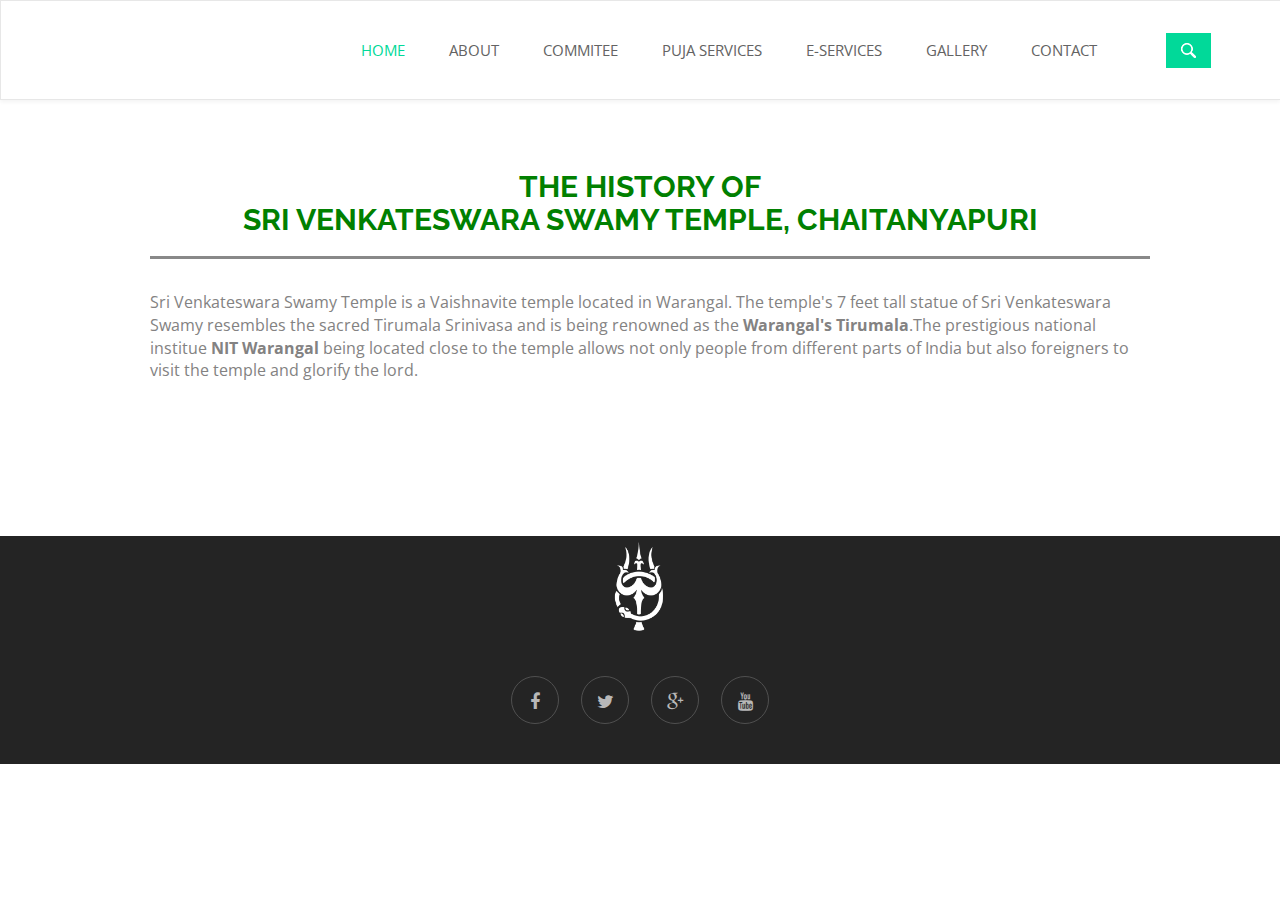
<file: about.html>
﻿<!DOCTYPE html>
<html lang="en">
  <head>
    <meta charset="utf-8">
    <meta http-equiv="X-UA-Compatible" content="IE=edge">
    <meta name="viewport" content="width=device-width, initial-scale=1">
    <!-- The above 3 meta tags *must* come first in the head; any other head content must come *after* these tags -->
    <title> About | Temple </title>
    <!-- Favicon -->
    <link rel="shortcut icon" type="image/icon" href="assets/images/favicon.ico"/>
    <!-- Font Awesome -->
    <link href="assets/css/font-awesome.css" rel="stylesheet">
    <!-- Bootstrap -->
    <link href="assets/css/bootstrap.css" rel="stylesheet">
    <!-- Slick slider -->
    <link rel="stylesheet" type="text/css" href="assets/css/slick.css"/> 
    <!-- Fancybox slider -->
    <link rel="stylesheet" href="assets/css/jquery.fancybox.css" type="text/css" media="screen" /> 
    <!-- Animate css -->
    <link rel="stylesheet" type="text/css" href="assets/css/animate.css"/>  
     <!-- Theme color -->
    <link id="switcher" href="assets/css/theme-color/default.css" rel="stylesheet">

    <!-- Main Style -->
    <link href="style.css" rel="stylesheet">

    <!-- Fonts -->
    <!-- Open Sans for body font -->
    <link href='https://fonts.googleapis.com/css?family=Open+Sans' rel='stylesheet' type='text/css'>
    <!-- Raleway for Title -->
    <link href='https://fonts.googleapis.com/css?family=Raleway' rel='stylesheet' type='text/css'>
    <!-- Pacifico for 404 page   -->
    <link href='https://fonts.googleapis.com/css?family=Pacifico' rel='stylesheet' type='text/css'>
    <!-- HTML5 shim and Respond.js for IE8 support of HTML5 elements and media queries -->
    <!-- WARNING: Respond.js doesn't work if you view the page via file:// -->
    <!--[if lt IE 9]>
      <script src="https://oss.maxcdn.com/html5shiv/3.7.2/html5shiv.min.js"></script>
      <script src="https://oss.maxcdn.com/respond/1.4.2/respond.min.js"></script>
    <![endif]-->
    <link rel="icon" href="assets/images/namam.jpg">
  </head>
  <body>

  <!-- BEGAIN PRELOADER -->
  <div id="preloader">
    <div class="loader">&nbsp;</div>
  </div>
  <!-- END PRELOADER -->

  <!-- SCROLL TOP BUTTON -->
    <a class="scrollToTop" href="#"><i class="fa fa-chevron-up"></i></a>
  <!-- END SCROLL TOP BUTTON -->

  <!-- Start menu section -->
  <section id="menu-area">
    <nav class="navbar navbar-default main-navbar" role="navigation">  
      <div class="container">
        <div class="navbar-header">
          <!-- FOR MOBILE VIEW COLLAPSED BUTTON -->
          <button type="button" class="navbar-toggle collapsed" data-toggle="collapse" data-target="#navbar" aria-expanded="false" aria-controls="navbar">
            <span class="sr-only">Toggle navigation</span>
            <span class="icon-bar"></span>
            <span class="icon-bar"></span>
            <span class="icon-bar"></span>
          </button>
          <!-- LOGO -->                                               
           <a class="navbar-brand logo" href="index.html"><img src="assets/images/navbar-logo.png" alt="logo"></a>                      
        </div>
        <div id="navbar" class="navbar-collapse collapse">
          <ul id="top-menu" class="nav navbar-nav main-nav menu-scroll">
            <li class="active"><a href="index.html">Home</a></li>
            <li><a href="index.html#about">ABOUT</a></li> 
            <li><a href="index.html#commitee">COMMITEE</a></li>                    
            <li><a href="index.html#service">PUJA SERVICES</a></li> 
            <li><a href="eservices.html">E-SERVICES</a></li>
            <li><a href="gallery.html">GALLERY</a></li>                  
            <li><a href="index.html#contact">CONTACT</a></li>
          </ul>                            
        </div><!--/.nav-collapse -->
       <div class="search-area">
          <form action="">
            <input id="search" name="search" type="text" placeholder="What're you looking for ?">
            <input id="search_submit" value="Rechercher" type="submit">
          </form>
        </div>         
      </div>          
    </nav> 
  </section>
  <!-- End menu section -->

  <div align="center" style="padding:150px">
  <h3 style="color:green;font-size:30px; font-weight:bold;">THE HISTORY OF <br>SRI VENKATESWARA SWAMY TEMPLE, CHAITANYAPURI</h3>
  <span class="tittle-line" style="width:1000px;margin-top:10px"></span>

  <p align="left" style="padding-top:10px">
  Sri Venkateswara Swamy Temple is a Vaishnavite temple located in Warangal. The temple's 7 feet tall statue of Sri Venkateswara Swamy resembles the sacred Tirumala Srinivasa and is being renowned as the <b>Warangal's Tirumala</b>.The prestigious national institue<b> NIT Warangal</b> being located close to the temple allows not only people from different parts of India but also foreigners to visit the temple and glorify the lord.</p>

  </div>


  <!-- Start Footer -->    
  <footer id="footer">
    <div class="footer-top">
      <div class="container">
        <div class="row">
          <div class="col-md-12">
            <div class="footer-top-area">             
                <a class="footer-logo" href="#"><img src="assets/images/navbar-logo.png" alt="Logo" height="100"></a>              
              <div class="footer-social">
                <a class="facebook" href="#"><span class="fa fa-facebook"></span></a>
                <a class="twitter" href="#"><span class="fa fa-twitter"></span></a>
                <a class="google-plus" href="#"><span class="fa fa-google-plus"></span></a>
                <a class="youtube" href="#"><span class="fa fa-youtube"></span></a>
              </div>
            </div>
          </div>
        </div>
      </div>
    </div>
  </footer>
  <!-- End Footer -->

  <!-- initialize jQuery Library --> 
  <script src="jquery.js"></script>
  <!-- Include all compiled plugins (below), or include individual files as needed -->
  <!-- Bootstrap -->
  <script src="assets/js/bootstrap.js"></script>
  <!-- Slick Slider -->
  <script type="text/javascript" src="assets/js/slick.js"></script>
  <!-- Counter -->
  <script type="text/javascript" src="assets/js/waypoints.js"></script>
  <script type="text/javascript" src="assets/js/jquery.counterup.js"></script>
  <!-- mixit slider -->
  <script type="text/javascript" src="assets/js/jquery.mixitup.js"></script>
  <!-- Add fancyBox -->        
  <script type="text/javascript" src="assets/js/jquery.fancybox.pack.js"></script>
  <!-- Wow animation -->
  <script type="text/javascript" src="assets/js/wow.js"></script> 

  <!-- Custom js -->
  <script type="text/javascript" src="assets/js/custom.js"></script>
    
  </body>
</html>
</file>
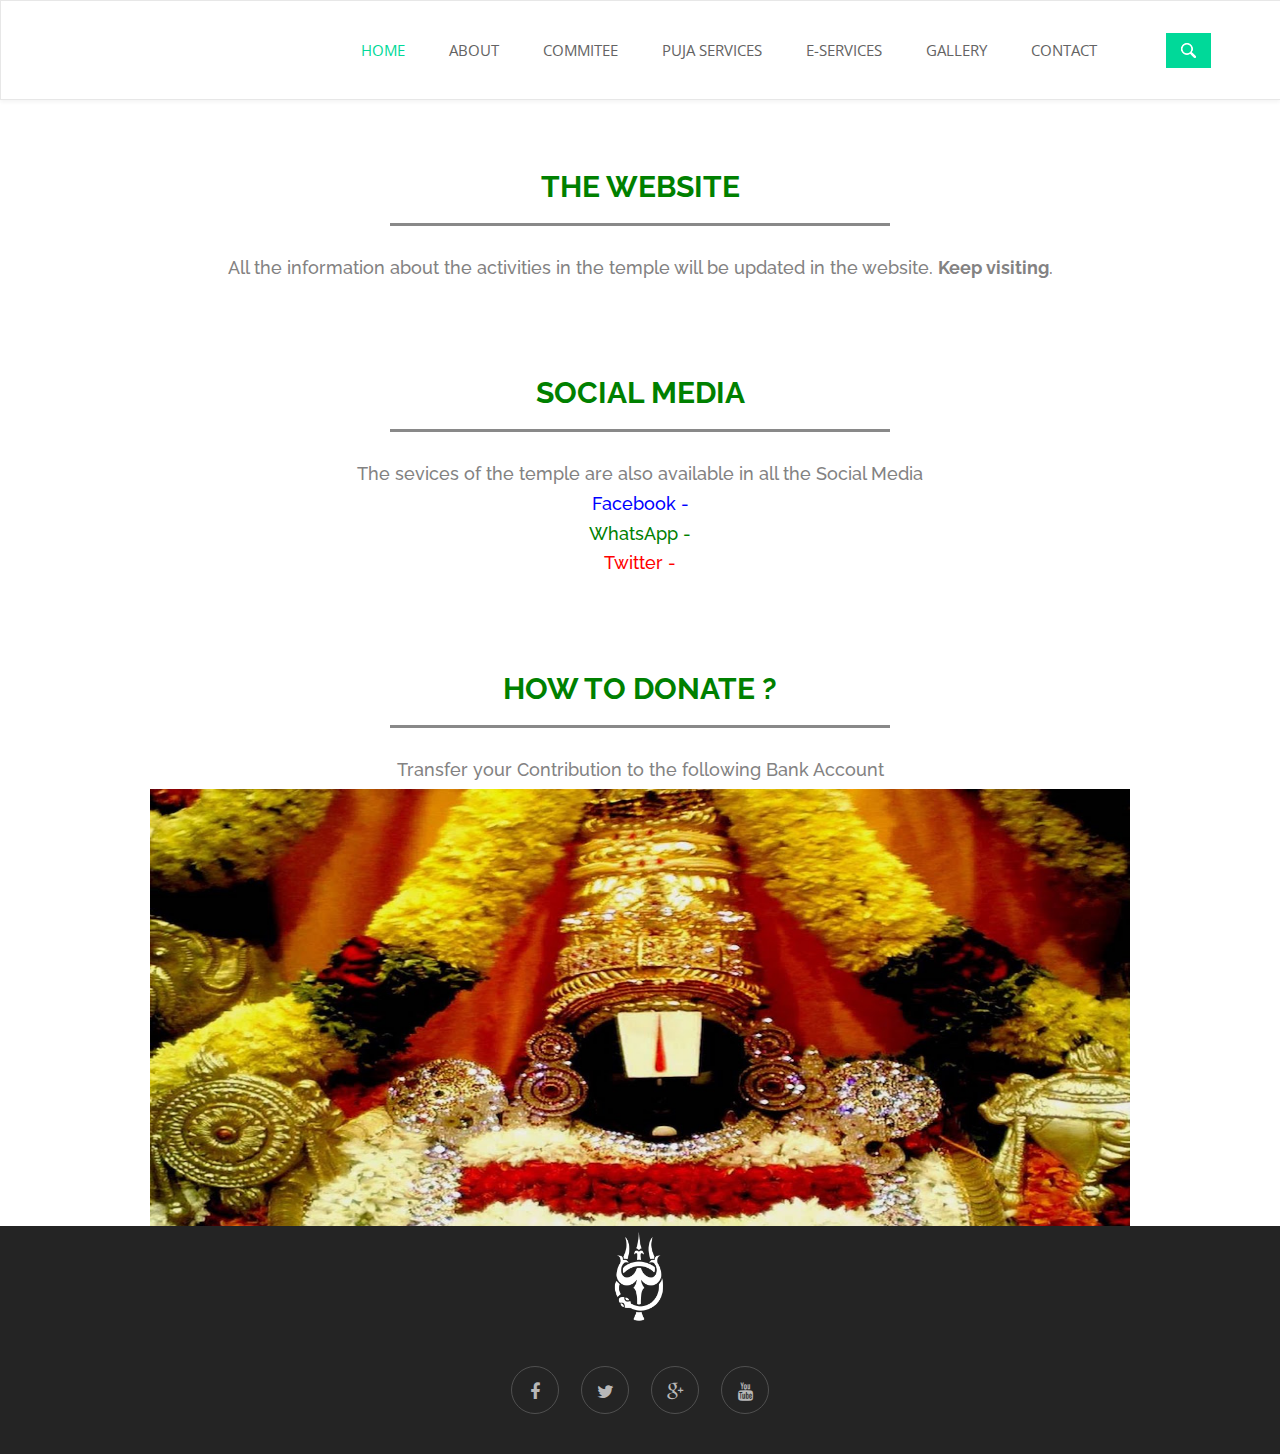
<file: eservices.html>
﻿<!DOCTYPE html>
<html lang="en">
  <head>
    <meta charset="utf-8">
    <meta http-equiv="X-UA-Compatible" content="IE=edge">
    <meta name="viewport" content="width=device-width, initial-scale=1">
    <!-- The above 3 meta tags *must* come first in the head; any other head content must come *after* these tags -->
    <title> E-Services | Temple </title>
    <!-- Favicon -->
    <link rel="shortcut icon" type="image/icon" href="assets/images/favicon.ico"/>
    <!-- Font Awesome -->
    <link href="assets/css/font-awesome.css" rel="stylesheet">
    <!-- Bootstrap -->
    <link href="assets/css/bootstrap.css" rel="stylesheet">
    <!-- Slick slider -->
    <link rel="stylesheet" type="text/css" href="assets/css/slick.css"/> 
    <!-- Fancybox slider -->
    <link rel="stylesheet" href="assets/css/jquery.fancybox.css" type="text/css" media="screen" /> 
    <!-- Animate css -->
    <link rel="stylesheet" type="text/css" href="assets/css/animate.css"/>  
     <!-- Theme color -->
    <link id="switcher" href="assets/css/theme-color/default.css" rel="stylesheet">

    <!-- Main Style -->
    <link href="style.css" rel="stylesheet">

    <!-- Fonts -->
    <!-- Open Sans for body font -->
    <link href='https://fonts.googleapis.com/css?family=Open+Sans' rel='stylesheet' type='text/css'>
    <!-- Raleway for Title -->
    <link href='https://fonts.googleapis.com/css?family=Raleway' rel='stylesheet' type='text/css'>
    <!-- Pacifico for 404 page   -->
    <link href='https://fonts.googleapis.com/css?family=Pacifico' rel='stylesheet' type='text/css'>
    <!-- HTML5 shim and Respond.js for IE8 support of HTML5 elements and media queries -->
    <!-- WARNING: Respond.js doesn't work if you view the page via file:// -->
    <!--[if lt IE 9]>
      <script src="https://oss.maxcdn.com/html5shiv/3.7.2/html5shiv.min.js"></script>
      <script src="https://oss.maxcdn.com/respond/1.4.2/respond.min.js"></script>
    <![endif]-->
    <link rel="icon" href="assets/images/namam.jpg">
  </head>
  <body>

  <!-- BEGAIN PRELOADER -->
  <div id="preloader">
    <div class="loader">&nbsp;</div>
  </div>
  <!-- END PRELOADER -->

  <!-- SCROLL TOP BUTTON -->
    <a class="scrollToTop" href="#"><i class="fa fa-chevron-up"></i></a>
  <!-- END SCROLL TOP BUTTON -->

  <!-- Start menu section -->
  <section id="menu-area">
    <nav class="navbar navbar-default main-navbar" role="navigation">  
      <div class="container">
        <div class="navbar-header">
          <!-- FOR MOBILE VIEW COLLAPSED BUTTON -->
          <button type="button" class="navbar-toggle collapsed" data-toggle="collapse" data-target="#navbar" aria-expanded="false" aria-controls="navbar">
            <span class="sr-only">Toggle navigation</span>
            <span class="icon-bar"></span>
            <span class="icon-bar"></span>
            <span class="icon-bar"></span>
          </button>
          <!-- LOGO -->                                               
           <a class="navbar-brand logo" href="index.html"><img src="assets/images/navbar-logo.png" alt="logo"></a>                      
        </div>
        <div id="navbar" class="navbar-collapse collapse">
          <ul id="top-menu" class="nav navbar-nav main-nav menu-scroll">
            <li class="active"><a href="index.html">Home</a></li>
            <li><a href="index.html#about">ABOUT</a></li> 
            <li><a href="index.html#commitee">COMMITEE</a></li>                    
            <li><a href="index.html#service">PUJA SERVICES</a></li> 
            <li><a href="eservices.html">E-SERVICES</a></li>
            <li><a href="gallery.html">GALLERY</a></li>                  
            <li><a href="index.html#contact">CONTACT</a></li>
          </ul>                            
        </div><!--/.nav-collapse -->
       <div class="search-area">
          <form action="">
            <input id="search" name="search" type="text" placeholder="What're you looking for ?">
            <input id="search_submit" value="Rechercher" type="submit">
          </form>
        </div>         
      </div>          
    </nav> 
  </section>
  <!-- End menu section -->

  <div align="center" style="padding:150px">
  <h3 style="color:green;font-size:30px; font-weight:bold;">THE WEBSITE</h3>
  <span class="tittle-line" style="width:500px;margin-top:10px"></span>
  <h4> All the information about the activities in the temple will be updated in the website. <b>Keep visiting</b>.</h4>
  <br><br><br>

  <h3 style="color:green;font-size:30px; font-weight:bold;">SOCIAL MEDIA</h3>
  <span class="tittle-line" style="width:500px;margin-top:10px"></span>
  <h4> The sevices of the temple are also available in all the Social Media</h4>
  <h4 style="color:blue"> Facebook - </h4>
  <h4 style="color:green"> WhatsApp - </h4>
  <h4 style="color:red"> Twitter - </h4>
  <br><br><br>

  <h3 style="color:green;font-size:30px; font-weight:bold;" id="donate">HOW TO DONATE ?</h3>
  <span class="tittle-line" style="width:500px;margin-top:10px"></span>
  <h4> Transfer your Contribution to the following Bank Account</h4>

    <!-- Start Contact section -->
  <section id="contact">
    <div class="container">
      <div class="row">
        <div class="col-md-4 col-sm-6 col-xs-12">
          <div class="contact-left wow fadeInLeft">
            <h2>Account Details</h2>
            <address class="single-address">
              <h4>Account No:</h4>
            </address>
             <address class="single-address">
              <h4>E-Mail</h4>
              <p>For further contact email to abc@xyz.com</p>
            </address>
          </div>
        </div>
      </div>
    </div>
  </section>
  <!-- End Contact section -->

  </div>


  <!-- Start Footer -->    
  <footer id="footer">
    <div class="footer-top">
      <div class="container">
        <div class="row">
          <div class="col-md-12">
            <div class="footer-top-area">             
                <a class="footer-logo" href="#"><img src="assets/images/navbar-logo.png" alt="Logo" height="100"></a>              
              <div class="footer-social">
                <a class="facebook" href="#"><span class="fa fa-facebook"></span></a>
                <a class="twitter" href="#"><span class="fa fa-twitter"></span></a>
                <a class="google-plus" href="#"><span class="fa fa-google-plus"></span></a>
                <a class="youtube" href="#"><span class="fa fa-youtube"></span></a>
              </div>
            </div>
          </div>
        </div>
      </div>
    </div>
  </footer>
  <!-- End Footer -->

  <!-- initialize jQuery Library --> 
  <script src="jquery.js"></script>
  <!-- Include all compiled plugins (below), or include individual files as needed -->
  <!-- Bootstrap -->
  <script src="assets/js/bootstrap.js"></script>
  <!-- Slick Slider -->
  <script type="text/javascript" src="assets/js/slick.js"></script>
  <!-- Counter -->
  <script type="text/javascript" src="assets/js/waypoints.js"></script>
  <script type="text/javascript" src="assets/js/jquery.counterup.js"></script>
  <!-- mixit slider -->
  <script type="text/javascript" src="assets/js/jquery.mixitup.js"></script>
  <!-- Add fancyBox -->        
  <script type="text/javascript" src="assets/js/jquery.fancybox.pack.js"></script>
  <!-- Wow animation -->
  <script type="text/javascript" src="assets/js/wow.js"></script> 

  <!-- Custom js -->
  <script type="text/javascript" src="assets/js/custom.js"></script>
    
  </body>
</html>
</file>
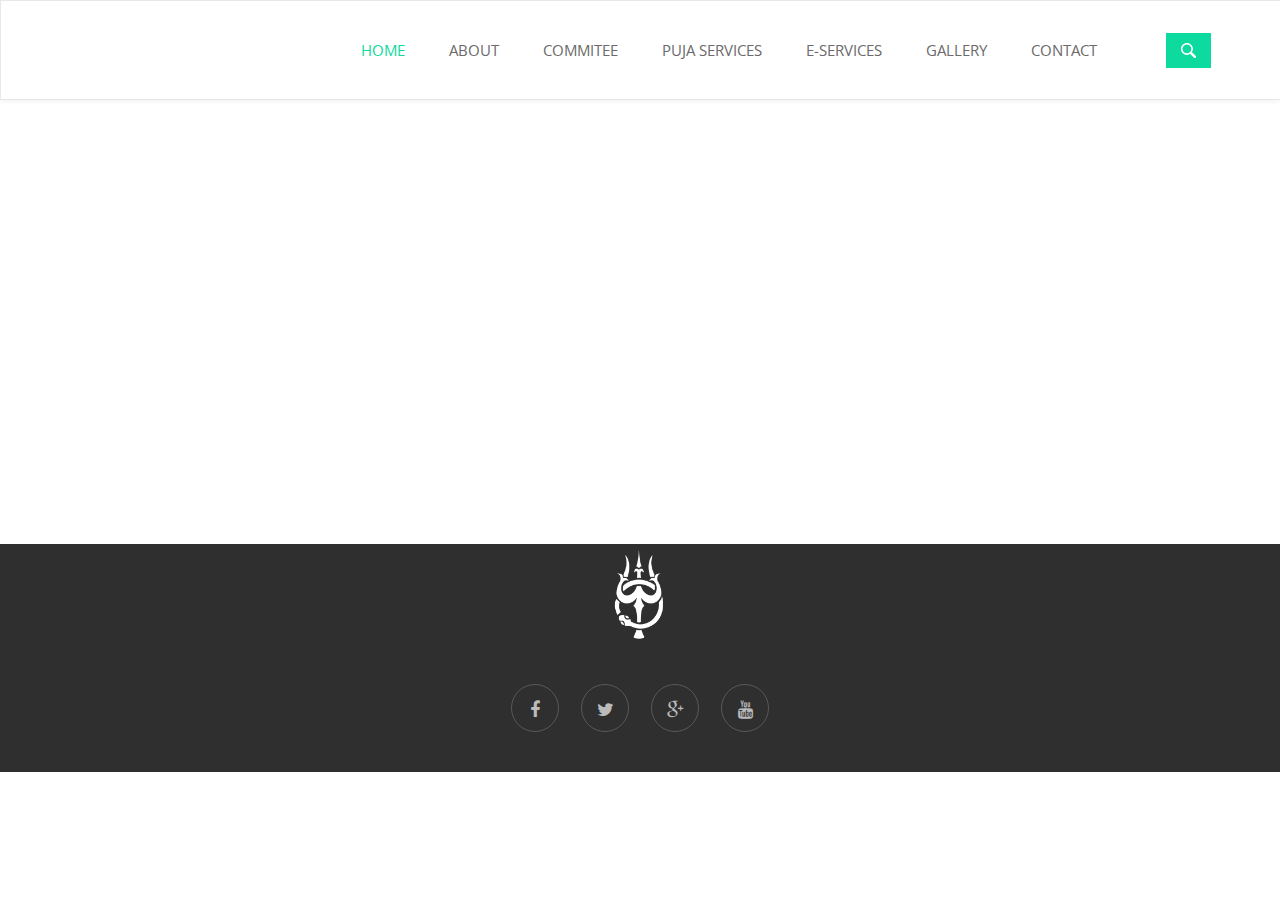
<file: gallery.html>
﻿<!DOCTYPE html>
<html lang="en">
  <head>
    <meta charset="utf-8">
    <meta http-equiv="X-UA-Compatible" content="IE=edge">
    <meta name="viewport" content="width=device-width, initial-scale=1">
    <!-- The above 3 meta tags *must* come first in the head; any other head content must come *after* these tags -->
    <title> Gallery | Temple </title>
    <!-- Favicon -->
    <link rel="shortcut icon" type="image/icon" href="assets/images/favicon.ico"/>
    <!-- Font Awesome -->
    <link href="assets/css/font-awesome.css" rel="stylesheet">
    <!-- Bootstrap -->
    <link href="assets/css/bootstrap.css" rel="stylesheet">
    <!-- Slick slider -->
    <link rel="stylesheet" type="text/css" href="assets/css/slick.css"/> 
    <!-- Fancybox slider -->
    <link rel="stylesheet" href="assets/css/jquery.fancybox.css" type="text/css" media="screen" /> 
    <!-- Animate css -->
    <link rel="stylesheet" type="text/css" href="assets/css/animate.css"/>  
     <!-- Theme color -->
    <link id="switcher" href="assets/css/theme-color/default.css" rel="stylesheet">

    <!-- Main Style -->
    <link href="style.css" rel="stylesheet">

    <!-- Fonts -->
    <!-- Open Sans for body font -->
    <link href='https://fonts.googleapis.com/css?family=Open+Sans' rel='stylesheet' type='text/css'>
    <!-- Raleway for Title -->
    <link href='https://fonts.googleapis.com/css?family=Raleway' rel='stylesheet' type='text/css'>
    <!-- Pacifico for 404 page   -->
    <link href='https://fonts.googleapis.com/css?family=Pacifico' rel='stylesheet' type='text/css'>
    <!-- HTML5 shim and Respond.js for IE8 support of HTML5 elements and media queries -->
    <!-- WARNING: Respond.js doesn't work if you view the page via file:// -->
    <!--[if lt IE 9]>
      <script src="https://oss.maxcdn.com/html5shiv/3.7.2/html5shiv.min.js"></script>
      <script src="https://oss.maxcdn.com/respond/1.4.2/respond.min.js"></script>
    <![endif]-->

    <link rel="icon" href="assets/images/namam.jpg">
  </head>
  <body>

  <!-- BEGAIN PRELOADER -->
  <div id="preloader">
    <div class="loader">&nbsp;</div>
  </div>
  <!-- END PRELOADER -->

  <!-- SCROLL TOP BUTTON -->
    <a class="scrollToTop" href="#"><i class="fa fa-chevron-up"></i></a>
  <!-- END SCROLL TOP BUTTON -->

  <!-- Start menu section -->
  <section id="menu-area">
    <nav class="navbar navbar-default main-navbar" role="navigation">  
      <div class="container">
        <div class="navbar-header">
          <!-- FOR MOBILE VIEW COLLAPSED BUTTON -->
          <button type="button" class="navbar-toggle collapsed" data-toggle="collapse" data-target="#navbar" aria-expanded="false" aria-controls="navbar">
            <span class="sr-only">Toggle navigation</span>
            <span class="icon-bar"></span>
            <span class="icon-bar"></span>
            <span class="icon-bar"></span>
          </button>
          <!-- LOGO -->                                               
           <a class="navbar-brand logo" href="index.html"><img src="assets/images/navbar-logo.png" alt="logo"></a>                      
        </div>
        <div id="navbar" class="navbar-collapse collapse">
          <ul id="top-menu" class="nav navbar-nav main-nav menu-scroll">
            <li class="active"><a href="index.html">Home</a></li>
            <li><a href="index.html#about">ABOUT</a></li> 
            <li><a href="index.html#commitee">COMMITEE</a></li>                    
            <li><a href="index.html#service">PUJA SERVICES</a></li> 
            <li><a href="eservices.html">E-SERVICES</a></li>
            <li><a href="gallery.html">GALLERY</a></li>                  
            <li><a href="index.html#contact">CONTACT</a></li>
          </ul>                            
        </div><!--/.nav-collapse -->
       <div class="search-area">
          <form action="">
            <input id="search" name="search" type="text" placeholder="What're you looking for ?">
            <input id="search_submit" value="Rechercher" type="submit">
          </form>
        </div>         
      </div>          
    </nav> 
  </section>
  <!-- End menu section -->

<div class="imgslider">
    <img src="assets/images/img6.JPG" alt="img6" class="img">
    <img src="assets/images/img2.JPG" alt="img2" class="img">
    <img src="assets/images/img3.JPG" alt="img3" class="img">
    <img src="assets/images/img4.JPG" alt="img4" class="img">
    <img src="assets/images/img5.JPG" alt="img5" class="img">
    <img src="assets/images/img1.jpg" alt="img1" class="img">
  </div>

  <!-- Start Footer -->    
  <footer id="footer">
    <div class="footer-top">
      <div class="container">
        <div class="row">
          <div class="col-md-12">
            <div class="footer-top-area">             
                <a class="footer-logo" href="#"><img src="assets/images/navbar-logo.png" alt="Logo" height="100"></a>              
              <div class="footer-social">
                <a class="facebook" href="#"><span class="fa fa-facebook"></span></a>
                <a class="twitter" href="#"><span class="fa fa-twitter"></span></a>
                <a class="google-plus" href="#"><span class="fa fa-google-plus"></span></a>
                <a class="youtube" href="#"><span class="fa fa-youtube"></span></a>
              </div>
            </div>
          </div>
        </div>
      </div>
    </div>
  </footer>
  <!-- End Footer -->

  <!-- initialize jQuery Library --> 
  <script src="jquery.js"></script>
  <!-- Include all compiled plugins (below), or include individual files as needed -->
  <!-- Bootstrap -->
  <script src="assets/js/bootstrap.js"></script>
  <!-- Slick Slider -->
  <script type="text/javascript" src="assets/js/slick.js"></script>
  <!-- Counter -->
  <script type="text/javascript" src="assets/js/waypoints.js"></script>
  <script type="text/javascript" src="assets/js/jquery.counterup.js"></script>
  <!-- mixit slider -->
  <script type="text/javascript" src="assets/js/jquery.mixitup.js"></script>
  <!-- Add fancyBox -->        
  <script type="text/javascript" src="assets/js/jquery.fancybox.pack.js"></script>
  <!-- Wow animation -->
  <script type="text/javascript" src="assets/js/wow.js"></script> 

  <!-- Custom js -->
  <script type="text/javascript" src="assets/js/custom.js"></script>
    
  </body>
</html>
</file>
<file: assets/css/theme-color/default.css>
.header-content h2 span {
  color: #00d999;
}
.knowmore-btn:hover,
.knowmore-btn:focus,
.download-btn:hover,
.download-btn:focus{
  background-color: #00D999;
  border-color: #00D999;
}
.main-nav li a:hover{
  color: #00d999;
} 
.navbar-default .navbar-nav > .active > a,
.navbar-default .navbar-nav > .active > a:hover,
.navbar-default .navbar-nav > .active > a:focus {
  color: #00d999;
}
.navbar-default .navbar-nav > li > a:hover,
.navbar-default .navbar-nav > li > a:focus {
  color: #00d999;
}
.search-area input[type="text"]:focus:hover {
  border-bottom: 1px solid #00d999;  
}
.search-area input[type="text"]:focus {
  border-bottom: 1px solid #00d999;  
}
.search-area input[type="submit"] {
  background-color: #00d999;  
}
.tittle>span{
  color: #00d999;
}
.single-wc-content span {
  border: 1px solid #00d999;
  color: #00d999;
}
.single-wc-content:hover .wc-icon{
  background-color: #00d999;
}
.single-wc-content:hover .wc-tittle{
  border-bottom: 2px solid #00d999;  
}
.about-left {
  background-color: #00d999;  
}
.button-default {  
  border: 2px solid #00d999 !important;
  color: #00d999 !important;
}
.button-default:hover {
  border-color: #00d999;
}
.button-default:hover,
.button-default:focus {
  border-color: #00d999;
  background-color: #00d999 !important;  
}
.introduction-btn {
  background-color: rgba(0, 217, 153, 0.8);
}
.team-info {
  background: rgba(0, 217, 153, 0.8);
}  
.team-grid li:hover .team-address p {
  color: #00d999;
}
.single-service {
  border-bottom: 5px solid #00d999;
}
.single-service:hover:after{  
  background-color: #00d999;
}
.single-service:hover .service-icon{
  color: #00d999;
}
.single-service:hover .service-title{
  color: #00d999;
}
.single-counter > span {
  color: #00d999;
}
.single-price .price-header {
  background-color: #00d999;
 }
 .single-price .price-header::after {
  color: #00d999;  
}
.single-price .price-amount {
  border-bottom: 1px solid #00d999;
  color: #00d999;  
}
.single-price a {
  border-bottom: 1px solid #00d999;
}
.standard-price a{
  background-color: #00d999;  
}
.single-from-blog .blog-title h2 a:hover,
.single-from-blog .blog-title h2 a:focus{
  color: #00d999; 
}
.single-from-blog .blog-title .blog-admin{
  color: #00d999;
}
.single-from-blog .blog-footer a:hover,
.single-from-blog .blog-footer a:focus { 
  color: #00d999;
}
.contact-form .form-control:focus {
  border-color: #00d999;   
} 
.portfolio-menu ul li:hover{
  color: #00d999;
  border-color: #00d999;  
}
.portfolio-social-icon a {
  background-color: #00d999;
}
.portfolio-title {
  background-color: #00d999;
}
.blog-banner-area .breadcrumb li.active{
  color: #00d999;
}
.blog-pagination > li > a:hover,
.blog-pagination > li > span:hover,
.blog-pagination > li > a:focus,
.blog-pagination > li > span:focus{
  background-color: #00d999;  
  border-color:#00d999;  
}
.single-widget h2 {
  border-left: 3px solid #00d999;  
}
.popular-post-widget .media-heading a:hover,
.popular-post-widget .media-heading a:focus{
  color: #00d999;  
}
.instagram-feed .slick-prev::before,
.instagram-feed .slick-next::before {
  color: #00d999;  
}
.instagram-feed .slick-dots li.slick-active button{
  background-color: #00d999;
}
.instagram-feed .slick-dots li.slick-active button::before{
  color: #00d999
}
.comment-form .form-control:focus {
  border-color: #00d999;   
} 
.error-no {
  border: 2px solid #00d999;  
}
.error-no p {
  color: #00d999;
}
.blog-details-content>a:hover{
  color: #00d999;
}
.scrollToTop {  
  color: #00d999;  
}
.scrollToTop:hover,
.scrollToTop:focus{  
  background-color: #00d999; 
}
.loader {  
  background: #00d999;
  background: -moz-linear-gradient(left, #00d999 10%, rgba(255, 255, 255, 0) 42%);
  background: -webkit-linear-gradient(left, #00d999 10%, rgba(255, 255, 255, 0) 42%);
  background: -o-linear-gradient(left, #00d999 10%, rgba(255, 255, 255, 0) 42%);
  background: -ms-linear-gradient(left, #00d999 10%, rgba(255, 255, 255, 0) 42%);
  background: linear-gradient(to right, #00d999 10%, rgba(255, 255, 255, 0) 42%);  
}
.loader:before {
  background: #00d999; 
}
.footer-bottom p a{
  color: #00d999;
}
.blog-pagination > li > a,
.blog-pagination > li > span {
  color: #00d999; 
}
.blog-pagination > li > a:hover,
.blog-pagination > li > span:hover,
.blog-pagination > li > a:focus,
.blog-pagination > li > span:focus{
  background-color: #00d999;  
  border-color:#00d999;
}

/*=======================================
Template Design By MarkUps.
Author URI : http://www.markups.io/
========================================*/
</file>
<file: style.css>
/* Table of Content
==================================================
#BASIC TYPOGRAPHY
#HEADER	
#MENU 
#ABOUT
#CALL TO ACTION
#TEAM   
#SERVICE
#PORTFOLIO
#COUNTER
#PRICING TABLE
#TESTIMONIAL
#FORM BLOG
#CLIENT
#CONTACT
#FOOTER
#BLOG PAGE
#ERROR PAGE
*/


/*--------------------*/
/* BASIC TYPOGRAPHY */
/*--------------------*/

body,html{
  	overflow-x:hidden;
}
body {
	font-family: 'Open Sans', sans-serif;
	font-size: 16px;
	overflow-x: hidden !important;
	color: #838282;
}
ul{
	padding: 0;
	margin: 0;
	list-style: none;
}
a{ 
	text-decoration: none;
	color: #2f2f2f;  
}
a:focus{
	outline: none;
	text-decoration: none;
}
h1,h2,h3,h4,h5,h6{
	font-family: 'Raleway', sans-serif;
}
h2 {
	color: #fff;  
	font-size: 30px;
	font-weight: 700;
	line-height: 40px;
	margin: 0;
	padding-bottom: 10px;  
}
img{
 border:none;
}

/* Preloader */

#preloader {
	position: fixed;
	top:0;
	left:0;
	right:0;
	bottom:0;
	background-color:#fff; /* change if the mask should have another color then white */
	z-index:99999; /* makes sure it stays on top */
}

.loader {
	font-size: 10px;
	top: 300px;
	left: 45%;
	text-indent: -9999em;
	width: 11em;
	height: 11em;
	border-radius: 50%;	
	position: relative;
	-webkit-animation: load3 1.4s infinite linear;
	animation: load3 1.4s infinite linear;
	-webkit-transform: translateZ(0);
	-ms-transform: translateZ(0);
	transform: translateZ(0);
}
.loader:before {
	width: 50%;
	height: 50%;	
	border-radius: 100% 0 0 0;
	position: absolute;
	top: 0;
	left: 0;
	content: '';
}
.loader:after {
	background: #fff;
	width: 75%;
	height: 75%;
	border-radius: 50%;
	content: '';
	margin: auto;
	position: absolute;
	top: 0;
	left: 0;
	bottom: 0;
	right: 0;
}
@-webkit-keyframes load3 {
  0% {
    -webkit-transform: rotate(0deg);
    transform: rotate(0deg);
  }
  100% {
    -webkit-transform: rotate(360deg);
    transform: rotate(360deg);
  }
}
@keyframes load3 {
  0% {
    -webkit-transform: rotate(0deg);
    transform: rotate(0deg);
  }
  100% {
    -webkit-transform: rotate(360deg);
    transform: rotate(360deg);
  }
}

/*scrol to top*/

.scrollToTop {
	background: #f9f9f9 none repeat scroll 0 0;
	border-radius: 50%;
	bottom: 60px;	
	display: none;
	font-size: 25px;
	height: 55px;
	line-height: 50px;
	position: fixed;
	right: 50px;
	text-align: center;
	text-decoration: none;
	width: 55px;
	-webkit-transition: all 0.5s;
	-o-transition: all 0.5s;
	transition: all 0.5s; 
	z-index: 999;
}
.scrollToTop:hover,
.scrollToTop:focus{  
  color: #fff;
  text-decoration: none;
  outline: none;
}

/*--------------------*/
/* HOME HEADER */
/*--------------------*/

#header{
	float: left;
	display: inline;
	width: 100%;
}
.inner{	
	display: inline;
	position: relative;
	float: left;	
	width: 100%;
}
.header-inner>img{
	width: 100%;
}
.header-overlay{
	background-color: rgba(0, 0, 0, 0.6);
	left: 0;
	position: absolute;
	top: 0;
	width: 100%;
	z-index: 10;
}
.header-content {
	float: left;
	width: 100%;
	height: 100%;
	padding: 140px;
	text-align: center;
}
.header-content h2 {
	font-size: 50px;
	font-weight: bold;
	text-transform: uppercase;
	line-height: 50px;
}
.header-content h2 span {
	font-weight: normal;
	line-height: 93px;
}
.header-btn-area{
	margin-top: 90px;
	float: left;
	display: inline;
	width: 100%;
	text-align: center;
}
.header-btn-area a{
	margin: 0px 15px;
}
.knowmore-btn{
	border: 2px solid #fff;
	border-radius: 2px;
	color: #fff;	
	font-size: 20px;	
	font-weight: bold;
	font-family: 'Raleway', sans-serif;
	text-transform: uppercase;
	padding: 25px 28px;
	-webkit-transition: all 0.5s;
	-moz-transition: all 0.5s;
	-ms-transition: all 0.5s;
	-o-transition: all 0.5s;
	transition: all 0.5s;
}
.download-btn{
	border: 2px solid #fff;
	border-radius: 4px;
	color: #fff;
	font-size: 20px;
	font-weight: bold;
	font-family: 'Raleway', sans-serif;
	text-transform: uppercase;
	padding: 25px 28px;
	-webkit-transition: all 0.5s;
	-moz-transition: all 0.5s;
	-ms-transition: all 0.5s;
	-o-transition: all 0.5s;
	transition: all 0.5s;
}
.knowmore-btn:hover,
.knowmore-btn:focus,
.download-btn:hover,
.download-btn:focus{
	color: #fff;
	text-decoration: none;
	outline: none;

}

/*--------------------*/
/* MENU */
/*--------------------*/

#menu-area{
	float: left;
	display: inline;
	width: 100%;
}
.main-navbar {
	background: #fff none repeat scroll 0 0;
	border-radius: 0;
	border-bottom: 1px solid #e7e7e7;  
	border-right: medium none;
	height: 100px;
	margin-bottom: 0;
	-webkit-box-shadow: 0px 2px 4px 0px #f3f3f3;
	-moz-box-shadow: 0px 2px 4px 0px #f3f3f3;
	box-shadow: 0px 2px 4px 0px #f3f3f3;
}
.navbar-fixed-top{
	height: 80px;
	-webkit-transition: all 0.5s;
	-moz-transition: all 0.5s;
	-ms-transition: all 0.5s;
	-o-transition: all 0.5s;
	transition: all 0.5s;
}
.logo {
	height: 100px;  
	width: 85px;
	margin-right: 45px;
	margin-top: -1px;
	padding: 0;
}
.logo-compressed {
	height: 80px;  
	width: 70px;
}
.logo img {
	height: 100%;
	width: 100%;
}
#navbar {
	float: left;
	width: 83%;
}
.main-nav {
	display: inline-block;
	text-align: right;
	width: 100%;
}
.main-nav li {
	display: inline-block;
	float: none;
}
.main-nav li a {
	color: #636363;
	font-size: 15px;
	padding: 39px 20px;
	text-transform: uppercase;
}
.less-padding{
	padding: 30px 20px !important;
}

.navbar-default .navbar-nav > li > a {
  color: #636363;
  -webkit-transition: all 0.5s;
	-moz-transition: all 0.5s;
	-ms-transition: all 0.5s;
	-o-transition: all 0.5s;
	transition: all 0.5s;
}
.navbar-default .navbar-nav > .active > a,
.navbar-default .navbar-nav > .active > a:hover,
.navbar-default .navbar-nav > .active > a:focus {
  background-color: transparent;
}
.navbar-default .navbar-nav > li > a:hover,
.navbar-default .navbar-nav > li > a:focus {
    background-color: transparent;
}
.search-area {
	display: inline-block;
	float: right;
	height: 60px;
	padding: 0;
	position: relative;
	width: 5%;
}
.search-area input[type="text"] {
	height: 100%;
	font-size: 20px;
	display: inline-block;  
	font-weight: 100;
	border: none;
	outline: none;
	line-height: 20px;
	color: #555;
	padding: 3px 60px 0px 3px;  
	width: 0px;
	position: absolute;
	top: 11%;
	right: 0;
	background: none;
	z-index: 3;
	-webkit-transition: width .4s cubic-bezier(0.000, 0.795, 0.000, 1.000);
	        transition: width .4s cubic-bezier(0.000, 0.795, 0.000, 1.000);
	cursor: pointer;
}
.search-area input[type="text"]:focus {
	width: 880px;
	z-index: 1;
	background-color: #fff;
	cursor: text;
}
.search-area input[type="submit"] {
	background-image: url("assets/images/search-icon.png");
	background-position: center center;
	background-repeat: no-repeat;
	border: medium none;
	cursor: pointer;
	display: inline-block;
	float: right;
	height: 35px;
	outline: medium none;
	position: absolute;
	right: 0;
	text-indent: -10000px;
	top: 53%;
	-webkit-transition: opacity 0.4s ease 0s;
	      transition: opacity 0.4s ease 0s;
	width: 45px;
	z-index: 2;
}
.search-area input[type="submit"]:hover {
  opacity: 0.8;
}

/*--------------------*/
/* ABOUT */
/*--------------------*/

#about{
	background-color: #fff;
	padding: 70px 0;
	float: left;
	display: inline;
	width: 100%;	
}
.welcome-area{
	float: left;
	display: inline;
	width: 100%;	
}
.title-area {
	display: inline;
	float: left;
	padding: 0 172px;
	position: relative;
	text-align: center;
	width: 100%;
}
.tittle {
	color: #3a3a3a;
	font-size: 40px;
	margin-bottom: 0;
	padding-bottom: 18px;
}
.tittle-line {
	background-color: #898989;
	display: inline-block;
	height: 3px;
	margin-bottom: 16px;
	width: 60px;
}
.welcome-content{
	float: left;
	display: inline;
	width: 100%;
	margin-top: 50px;
}
.wc-table{
	display: inline-block;
	text-align: center;
}
.wc-table li {  
	float: left;
	width: 25%;
}
.single-wc-content{
	float: left;
	display: inline;
	width: 100%;
}
.single-wc-content span {
	border-radius: 100%;
	display: inline-block;
	font-size: 35px;
	height: 117px;
	line-height: 117px;
	text-align: center;
	width: 117px;
	-webkit-transition: all 0.5s;
	-moz-transition: all 0.5s;
	-ms-transition: all 0.5s;
	-o-transition: all 0.5s;
	transition: all 0.5s;
}
.single-wc-content .wc-tittle{
	color: #525252;
	text-transform: uppercase;
	font-size: 18px;
	border-bottom: 1px solid #bbbbbb;
	margin-top: 32px;
	padding-bottom: 17px;	
}
.single-wc-content p {
	color: #7d7d7d;
	font-size: 15px;
	padding: 12px;
}
.single-wc-content:hover .wc-icon{
	color: #fff;
}
.single-wc-content:hover .wc-tittle{
	padding-bottom: 16px;	
}
.about-area {
	display: inline;
	float: left;
	margin-top: 45px;
	margin-bottom: 25px;
	width: 100%;
}
.about-left {
	display: inline;
	float: left;
	height: 420px;
	position: relative;
	width: 445px;
}
.about-left img {
	left: 23px;
	position: absolute;
	top: 23px;
}
.introduction-btn {
	color: #f9fffd;
	display: inline-block;
	font-size: 25px;
	left: 36%;
	padding: 18px 16px;
	position: absolute;
	text-decoration: none;
	top: 50%;
}
.introduction-btn:hover,
.introduction-btn:focus{
	color: #f9fffd;
	text-decoration: none;
	outline: none;
}
.about-right {
	display: inline;
	float: left;
	padding-left: 85px;
	padding-top: 20px;
	width: 100%;
}
.about-right .title-area{
	text-align: left;
	padding: 0px;
}
.about-right .tittle{
	padding-bottom: 47px;
}
.about-right .tittle-line {
	height: 2px;
	margin-bottom: 35px;
	width: 100px;
}
.about-right p {
	color: #535353;
	font-family: "Raleway",sans-serif;
	margin-bottom: 32px;
}
.about-btn-area{
	float: left;
	display: inline;
	margin-top: 14px;
	width: 100%;
}
.button {
	float: left;	
	display: block;
	margin: 1em;	
	border: none;
	background: none;
	color: inherit;
	vertical-align: middle;
	position: relative;
	z-index: 1;
	-webkit-backface-visibility: hidden;
	-moz-osx-font-smoothing: grayscale;
}
.button:focus {
	outline: none;
}
.button > span {
	vertical-align: middle;
}
.button-default {
	text-decoration: none;
	border-radius: 2px;
	overflow: hidden;
	font-weight: 600;
	font-size: 15px;
	padding: 0;
	-webkit-transition: border-color 0.3s, background-color 0.3s;
	transition: border-color 0.3s, background-color 0.3s;
	-webkit-transition-timing-function: cubic-bezier(0.2, 1, 0.3, 1);
	transition-timing-function: cubic-bezier(0.2, 1, 0.3, 1);
}
.button-default::after {
	content: attr(data-text);
	position: absolute;
	width: 100%;
	height: 100%;
	top: 0;
	left: 0;
	opacity: 0;
	color: #3f51b5;
	-webkit-transform: translate3d(0, 25%, 0);
	transform: translate3d(0, 25%, 0);
}
.button-default > span {
	display: block;
}
.button-default:after {
	color: #fff;
}
.button-default::after,
.button-default > span {
	padding: 12px 21px;
	-webkit-transition: -webkit-transform 0.3s, opacity 0.3s;
	transition: transform 0.3s, opacity 0.3s;
	-webkit-transition-timing-function: cubic-bezier(0.2, 1, 0.3, 1);
	transition-timing-function: cubic-bezier(0.2, 1, 0.3, 1);
}
.button-default:hover {
	background-color: rgba(63, 81, 181, 0.1);
	text-decoration: none;
}
.button-default:hover,
.button-default:focus {
	color: #fff !important;
}
.button-default:hover::after {
	opacity: 1;
	-webkit-transform: translate3d(0, 0, 0);
	transform: translate3d(0, 0, 0);
}
.button-default:hover > span {
	opacity: 0;
	-webkit-transform: translate3d(0, -25%, 0);
	transform: translate3d(0, -25%, 0);
}

/*--------------------*/
/* CALL TO ACTION */
/*--------------------*/

#call-to-action{
	display: inline;	
	float: left;
	position: relative;
	width: 100%;
}
.call-to-overlay{
	background-color: rgba(0,0,0,0.8);
	position: absolute;
	left: 0;
	top: 0;
	height: 100%;
	width: 100%;
}
.call-to-content {
	display: inline;
	float: left;
	padding: 60px 0;
	text-align: center;
	width: 100%;
}
.call-to-content h2{
	color: #fff7f7;
	font-size: 45px;
}
.call-to-content a {
	display: inline-block;
	float: none;
	margin-top: 29px;
}

/*--------------------*/
/* TEAM */
/*--------------------*/

#team{
	display: inline;
	padding: 70px 0px;
	float: left;
	width: 100%;
}
.team-area {
	display: inline;
	float: left;
	padding-bottom: 56px;
	width: 100%;
}
.team-content {
	display: inline;
	float: left;
	margin-top: 18px;
	width: 100%;
}
.team-grid {
	margin: 20px 0 0 0;
	padding: 0;
	list-style: none;
	display: block;
	text-align: center;
	width: 100%;
}
.team-grid li {
	display: inline-block;
	height: 230px;
	margin: 20px 25px;
	width: 20%;
}
.team-item {
	width: 100%;
	height: 100%;
	border-radius: 50%;
	position: relative;
	cursor: default;
	box-shadow: 
		inset 0 0 0 16px rgba(255,255,255,0.6),
		0 1px 2px rgba(0,0,0,0.1);
		
	-webkit-transition: all 0.4s ease-in-out;
	-moz-transition: all 0.4s ease-in-out;
	-o-transition: all 0.4s ease-in-out;
	-ms-transition: all 0.4s ease-in-out;
	transition: all 0.4s ease-in-out;
}

.team-img-1 { 
	background-image: url(assets/images/team-member1.png);
}

.team-img-2 { 
	background-image: url(assets/images/team-member2.png);
}

.team-img-3 { 
	background-image: url(assets/images/team-member3.png);
}
.team-img-4 { 
	background-image: url(assets/images/team-member4.png);
}
.team-info {
	position: absolute;
	width: inherit;
	height: inherit;
	padding: 50px 0;
	border-radius: 50%;
	opacity: 0;
	
	-webkit-transition: all 0.4s ease-in-out;
	-moz-transition: all 0.4s ease-in-out;
	-o-transition: all 0.4s ease-in-out;
	-ms-transition: all 0.4s ease-in-out;
	transition: all 0.4s ease-in-out;
	
	-webkit-transform: scale(0);
	-moz-transform: scale(0);
	-o-transform: scale(0);
	-ms-transform: scale(0);
	transform: scale(0);
	
	-webkit-backface-visibility: hidden;
}
.team-info p {
	color: #fff;
	padding: 10px 5px;
	font-style: italic;
	margin: 0 30px;
	font-size: 14px;	
	opacity: 0;
	-webkit-transition: all 1s ease-in-out 0.4s;
	-moz-transition: all 1s ease-in-out 0.4s;
	-o-transition: all 1s ease-in-out 0.4s;
	-ms-transition: all 1s ease-in-out 0.4s;
	transition: all 1s ease-in-out 0.4s;
}
.team-info a {
	border: 1px solid #fffefe;
	border-radius: 50%;
	color: #fffefe;
	display: inline-block;
	font-size: 16px;
	opacity: 0.8;
	height: 27px;
	margin: 0 5px;
	text-align: center;
	width: 27px; 
}
.team-info a:hover {
	opacity: 1;
}
.team-grid li:hover .team-info {
	-webkit-transform: scale(1);
	-moz-transform: scale(1);
	-o-transform: scale(1);
	-ms-transform: scale(1);
	transform: scale(1);
	opacity: 1;
}

.team-grid li:hover .team-info p {
	opacity: 1;
}
.team-address {
	display: inline;
	float: left;
	margin-top: 26px;
	text-align: center;
	width: 100%;
}
.team-address p {
	color: #525252;
	margin-bottom: 0px;
	font-size: 22px;
	font-weight: 600;
	text-transform: uppercase;
	font-family: "Raleway",sans-serif;
	-webkit-transition: all 0.5s;
	-moz-transition: all 0.5s;
	-ms-transition: all 0.5s;
	-o-transition: all 0.5s;
	transition: all 0.5s;
}

.team-address span {
	color: #777777;
	font-size: 17px;
	font-style: italic;
	font-family: "Raleway",sans-serif;
}

/*--------------------*/
/* SERVICE */
/*--------------------*/

#service{
	background-color: #F6F6F6;
	float: left;
	display: inline;
	padding: 70px 0;
	width: 100%;
}
.service_area{
	display: inline;
	float: left;
	width: 100%;
}
.service-content{
	display: inline;
	margin-top: 45px;
	float: left;
	width: 100%;
}
.service-table{
	display: inline-block;
	width: 100%;
	text-align: center;
}
.single-service {
	display: inline;
	float: left;
	margin-bottom: 15px;
	padding: 45px 20px;
	position: relative;
	text-align: left;
	width: 100%;
	-w-webkit-transition: all 0.5s;
	-moz-transition: all 0.5s;
	-ms-transition: all 0.5s;
	-o-transition: all 0.5s;
	transition: all 0.5s;
}
.single-service:after{
	content: '';
	position: absolute;
	left: 0;
	opacity: 0;
	bottom: 0;
	height: 24px;
	width: 100%;
	-webkit-transition: all 0.5s;
	-moz-transition: all 0.5s;
	-ms-transition: all 0.5s;
	-o-transition: all 0.5s;
	transition: all 0.5s;
}
.single-service:hover:after{
	opacity: 1;
}
.single-service:hover{
	background-color: #fff;
}
.single-service .service-icon{
	color: #bdbdbd;
	font-size: 55px;
	margin-bottom: 10px;
}
.single-service .service-title {
	color: #343333;
	font-size: 25px;
	font-weight: 600;
	margin-bottom: 30px;
}
.single-service p{
	color: #878787;
}

/*--------------------*/
/* PORTFOLIO */
/*--------------------*/

#portfolio{
	display: inline;
	float: left;
	padding: 70px 0;
	width: 100%;
}
.portfolio-area{
	display: inline;
	float: left;
	width: 100%;
}
.portfolio-content {
	display: inline;
	float: left;
	margin-top: 50px;
	width: 100%;
}
.portfolio-menu{
	display: inline;
	float: left;
	width: 100%;
}
.portfolio-menu ul{
	display: inline-block;
	width: 100%;
	text-align: center;
}
.portfolio-menu ul li {
	border-bottom: 1px solid #fff;
	border-top: 1px solid #fff;
	cursor: pointer;
	display: inline-block;
	font-family: "Raleway",sans-serif;
	font-size: 14px;
	font-weight: bold;
	margin: 0 13px;
	padding: 6px;
	text-transform: uppercase;
	-webkit-transition: all 0.5s ease 0s;
	-o-transition: all 0.5s ease 0s;
	transition: all 0.5s ease 0s;  
}
.portfolio-container {
	display: inline;
	float: left;
	margin-left: -9px;
	margin-top: 60px;
	width: 100%;
}
.single-portfolio {
	display: inline;
	float: left;
	margin-bottom: 18px;
	margin-left: 18px;
	width: 23.4%;
}
.single-item{
	width: 100%;
	position: relative;
	overflow: hidden;
}
.single-item>img{
	width: 100%;
    display: block;
    height: 290px;
    -webkit-transition: all 0.5s ease 0s;
	-o-transition: all 0.5s ease 0s;
	transition: all 0.5s ease 0s;
}
.single-item>img:hover{	
	-webkit-transform: scale(1);	
	    -ms-transform: scale(1);	
	        transform: scale(1);	       
}
#mixit-container .mix{
    display: none;
}
.single-item-content { 
	background-color: #000; 
	display: inline;
	opacity: 0;
	height: 100%;
	left: 0;
	position: absolute;
	text-align: center;
	top: 0;
	width: 100%;
	-webkit-transition: background-color 0.5s linear;
	-moz-transition: background-color 0.5s linear;
	-o-transition: background-color 0.5s linear;
	-ms-transition: background-color 0.5s linear;
	transition: background-color 0.5s linear;
}
.portfolio-social-icon {  
	float: left;
	display: inline;
	padding: 110px 50px;
	width: 100%;
	-webkit-transition: all 0.5s;
	-moz-transition: all 0.5s;
	-ms-transition: all 0.5s;
	-o-transition: all 0.5s;
	transition: all 0.5s;
}
.single-item:hover .single-item-content{
	opacity: 1;	
}
.single-item-content:hover{
	background-color: rgba(0, 0, 0, 0.8);	
}
.portfolio-social-icon a {
	color: #fff;
	display: inline-block;
	font-size: 14px;
	height: 40px;
	line-height: 15px;
	margin: 0 8px;
	padding: 12px;  
	text-align: center;
	width: 40px; 
	transform: scale(0.5);
	-webkit-transition: all 0.7s ease 0s;
	-o-transition: all 0.7s ease 0s;
	transition: all 0.7s ease 0s;
}
.single-item-content:hover .fancybox,
.single-item-content:hover .link-btn{
	 transform: scale(0.9);
} 
.portfolio-title {
	bottom: 0;
	display:inline;
	opacity: 0;
	left: 0;
	padding-bottom: 12px;
	position: absolute;
	text-align: center;
	width: 100%;
	-webkit-transition: all 0.7s ease 0s;
	-o-transition: all 0.7s ease 0s;
	transition: all 0.7s ease 0s;
}
.single-item:hover .portfolio-title{
	opacity: 1;
}
.portfolio-title h4 {
	color: #fff7f7;
	font-size: 16px;
	font-weight: bold;
	margin-bottom: 0;
	text-transform: uppercase;
}
.portfolio-title span{
	color: #fff7f7;
	font-size: 12px;
	font-family: "Raleway",sans-serif;
}

/*--------------------*/
/* COUNTER */
/*--------------------*/

#counter{
	display: inline;
	float: left;	
	position: relative;
	width: 100%;	
}
.counter-overlay{
	background-color: rgba(0, 0, 0, 0.8);
	height: 100%;
	left: 0;
	position: absolute;
	top: 0;
	width: 100%;
}
.counter-area {
	display: inline;
	float: left;
	padding: 112px 0;
	width: 100%;
}
.single-counter {
	display: inline;
	float: left;
	padding: 0 10px;
	width: 100%;
}
.single-counter > span {
	display: block;
	float: left;
	font-size: 60px;
	text-align: center;
	width: 60px;
}
.single-counter .counter-count{
	float: left;
	margin-left: 20px;
}
.single-counter .counter-count > span {
	color: #fff;
	display: block;
	font-size: 50px;
	font-weight: bold;
	margin-bottom: -7px;
	margin-top: -16px;
}
.single-counter .counter-count > p {
	color: #fff;
	font-size: 18px;
	font-weight: 600;
	margin-left: 5px;
}

/*--------------------*/
/* PRICING TABLE */
/*--------------------*/

#pricing-table{
	display: inline;
	float: left;
	padding: 70px 0;
	width: 100%;
}
.pricing-table-area{
	display: inline;
	float: left;
	width: 100%;
}
.pricing-table-content {
	display: inline;
	float: left;
	margin-top: 60px;
	width: 100%;
}
.price-table{
	display: inline-block;
	text-align: center;
	width: 100%;
}
.price-table li {
  border-bottom: 1px solid #e4e4e4;
  border-left: 1px solid #e4e4e4;
  border-top: 1px solid #e4e4e4;
  display: inline-block;
  float: left;
  padding-bottom: 12px;
  width: 25%;
}
.price-table li:last-child{
	border-right: 1px solid #e4e4e4;
}
.single-price{
	display: inline;
	float: left;
	width: 100%;
}
.single-price .price-header {
	color: #fff;
	font-size: 28px;
	margin: 0;
	padding: 20px 0;
	position: relative;
	text-align: center;
}
.single-price .price-header::after {
	bottom: -30%;
	content: "";
	font-family: fontAwesome;
	font-size: 32px;
	left: 46.5%;
	position: absolute;
}
.standard-price .price-header::after{
	bottom: -22%;
}
.single-price .price-amount {
	display: block;
	font-size: 32px;
	font-weight: 600;
	padding: 10px 0;
	text-align: center;
}
.standard-price{
	margin-top: -20px;
}
.standard-price .price-header{
	padding: 30px 0px;
}
.single-price p{
	color: #5d5d5d;
	font-size: 18px;
	border-bottom:1px solid #e4e4e4;
	padding: 20px 0;
	margin-bottom: 0px; 
}
.single-price p:last-of-type{
	border: none;
}
.single-price a {
	-moz-border-bottom-colors: none !important;
	-moz-border-left-colors: none !important;
	-moz-border-right-colors: none !important;
	-moz-border-top-colors: none !important;
	border-image: none !important;
	border-left: medium none !important;
	border-right: medium none !important;
	border-top: medium none !important;
	display: inline-block;
	float: none;
	margin-top: 23px;
}
.single-price a span {
	border: medium none;
	display: inline-block;
	padding: 12px 65px;
}
.standard-price a{
	color: #fff !important;
}

/*--------------------*/
/* TESTIMONIAL */
/*--------------------*/


#testimonial{
	display: inline;
	float: left;
	position: relative;
	width: 100%;
}
.testimonial-area{
	display: inline;
	float: left;
	padding: 70px 0;
	width: 100%;	
}
.testimonial-area .tittle{
	color: #fff;
}
.testimonial-area .tittle-line{
	background-color: #fff;
}
.testimonial-conten{
	display: inline;
	float: left;
	margin-top: 11px;
	width: 100%;
}
.testimonial-slider {
	display: inline;
	float: left;
	position: absolute;
	width: 100%;
}
.single-slide {
	display: inline;
	float: left;
	padding: 0 124px;
	text-align: center;
	width: 100%;
}
.single-slide > p {
	color: #fff;
	font-family: "Raleway",sans-serif;
	font-size: 18px;
	line-height: 35px;
	margin-top: 55px;
	position: relative;
}
.single-slide > p::after {
	color: #fff;
	content: "";
	font-family: fontAwesome;
	font-size: 50px;
	left: -44px;
	position: absolute;
	top: -29px;
}
.single-testimonial{
	display: inline;
	float: left;
	width: 100%;
}
.testimonial-thumb {
	border-radius: 50%;
	height: 107px;
	margin: 35px auto 0;
	width: 107px;
}
.single-testimonial p{
	color: #fff;
	font-size: 20px;
	font-weight: bold;
	margin-bottom: 0px;
}
.single-testimonial span {
	color: #fff;
	display: inline-block;
	font-size: 16px;
}
.testimonial-slider .slick-prev::before {
	border: 1px solid #fff;
	border-radius: 50%;
	color: #fff;
	content: "" !important;
	display: inline-block;
	font-family: fontAwesome;
	font-size: 35px;
	height: 35px;
	line-height: 31px;
	padding: 0 10px;
	text-align: center;
	width: 35px;
}

.testimonial-slider .slick-next:before{
	color: #fff;
	content: '\f105' !important;
	border: 1px solid #fff;
	border-radius: 50%; 
	display: inline-block;
	font-family: fontAwesome;
	font-size: 35px;	
	height: 35px;
	line-height: 31px;
	padding: 0 10px;
	text-align: center;
	width: 35px;
}
.testimonial-slider .slick-prev{
	left: 0;
	z-index: 9999;
	top: 35%;
}
.testimonial-slider .slick-next{
	right: 40px;
	z-index: 9999;
	top: 35%;
}

/*--------------------*/
/* FORM BLOG */
/*--------------------*/

#from-blog{
	background-color: #F6F6F6;
	display: inline;
	padding: 70px 0;
	float: left;
	width: 100%;
}
.from-blog-area{
	display: inline;
	float: left;
	width: 100%;
}
.from-blog-content {
	display: inline;
	float: left;
	margin-top: 60px;
	width: 100%;
}
.single-from-blog {
	background-color: #fff;
	display: inline;
	float: left;
	width: 100%;
}
.single-from-blog figure{
	display: inline;
	float: left;
	width: 100%;
}
.single-from-blog figure img{
	width: 100%;
}
.single-from-blog .blog-title {
	display: inline;
	float: left;
	padding: 20px;
	width: 100%;
}
.single-from-blog .blog-title h2 {
	color: #3e3e3e;
	font-size: 28px;
	padding-bottom: 0;
	-webkit-transition: all 0.5s;
	-moz-transition: all 0.5s;
	-ms-transition: all 0.5s;
	-o-transition: all 0.5s;
	transition: all 0.5s;
}
.single-from-blog .blog-title h2 a {  
	-webkit-transition: all 0.5s;
	-moz-transition: all 0.5s;
	-ms-transition: all 0.5s;
	-o-transition: all 0.5s;
	transition: all 0.5s;
}
.single-from-blog .blog-title h2 a:hover,
.single-from-blog .blog-title h2 a:focus{	
	text-decoration: none;
	outline: none;
}
.single-from-blog .blog-title p{
	color: #7c7c7c;
	font-size: 13px;
	font-style: italic;
}
.single-from-blog > p {
	color: #757575;
	padding: 20px 20px 10px;
}
.single-from-blog .blog-footer {
	display: inline;
	float: left;
	padding: 0 20px 20px;
	width: 100%;
}
.single-from-blog .blog-footer a {
	color: #818181;
	font-size: 14px;
	margin-right: 35px;
	-webkit-transition: all 0.5s;
	-moz-transition: all 0.5s;
	-ms-transition: all 0.5s;
	-o-transition: all 0.5s;
	transition: all 0.5s;
}
.single-from-blog .blog-footer a:hover,
.single-from-blog .blog-footer a:focus {
	text-decoration: none;
	outline: none;	
}
.single-from-blog .blog-footer a span {
	border: 1px solid;
	border-radius: 50%;
	display: inline-block;
	line-height: 14px;
	margin-right: 3px;
	padding: 4px 5px;
}

/*--------------------*/
/* CLIENT */
/*--------------------*/

#client {
	background-color: #fff;
	display: inline;
	float: left;
	padding: 70px 0 55px;
	width: 100%;
}
.client-area{
	display: inline;
	float: left;
	width: 100%;
	text-align: center;
}
.client-table {
	display: inline-block;
	margin-bottom: 0;
	text-align: left;
	width: 100%;
}
.client-table li {
	display: inline-block;
	margin-right: 80px;
}
.client-table li:last-child{
	margin-right: 0px;
}

/*--------------------*/
/* CONTACT */
/*--------------------*/

#contact {
	background-image: url("assets/images/govinda-namalu.jpg");
	background-position: center center;
	background-repeat: no-repeat;
	background-size: 100% 100%;
	display: inline;
	float: left;
	padding: 70px 0;
	width: 100%;
}
.contact-left {
	background-color: rgba(104, 102, 96, 0.5);
	display: inline;
	float: left;
	padding: 30px 40px 10px;
	width: 100%;
}
.contact-left h2 {
	color: #fafafa;
	font-size: 35px;
	margin-bottom: 35px;
}
.single-address {
	display: inline;
	float: left;
	margin-bottom: 15px;
	padding-right: 50px;
	width: 100%;
}
.single-address h4 {
	color: #fafafa;
	font-size: 22px;
	font-weight: bold;
	margin-bottom: 17px;
}
.single-address p {
	color: #fafafa;
	font-size: 14px;
	margin-bottom: 5px;
}
.contact-right{
	background-color: rgba(104, 102, 96, 0.5);
	display: inline;
	float: left;
	padding: 30px 40px;
	width: 100%;
}
.contact-right h2 {
	color: #fafafa;
	font-size: 35px;
	margin-bottom: 48px;
}
.contact-form .form-group input {
	background: transparent;
	color: #e1e1e1;
	font-size: 20px;
	border: 1px solid #fff;
	border-radius: 0;
	height: 45px;
	margin-bottom: 24px;
}
.contact-form .form-group textarea{
	color: #e1e1e1;
	background: transparent;
	border: 1px solid #fff;
	border-radius: 0;
	height: 190px;
}
.contact-form .form-control:focus {
    outline: 0;
    box-shadow: none;    
} 
.contact-form .form-control::-webkit-input-placeholder {
	color: #e2e2e2;
	font-size: 20px;
}

.contact-form .form-control:-moz-placeholder { /* Firefox 18- */
	color: #e2e2e2;
	font-size: 20px; 
}

.contact-form .form-control::-moz-placeholder {  /* Firefox 19+ */
	color: #e2e2e2;
	font-size: 20px;
}

.contact-form .form-control:-ms-input-placeholder {  
	color: #e2e2e2;
	font-size: 20px;
}
.contact-form button {
	float: right;
	margin-right: 0;
	border-radius: 0px;
}
.contact-form.button-default::after,
.contact-form .button-default > span {
	padding: 12px 40px;  
}
#google-map{
	display: inline;
	float: left;	
	width: 100%;
}

/*--------------------*/
/* FOOTER */
/*--------------------*/

#footer{
	background-color: #242424;
	display: inline;
	float: left;
	margin-top: -6px;
	width: 100%;
}
.footer-top {
	display: inline;
	float: left;  
	width: 100%;
}
.footer-top-area{
	display: inline;
	float: left;
	text-align: center;
	width: 100%;
}
.footer-logo{
	display: inline-block;
}
.footer-social{	
	display: inline;
	float: left;
	margin: 40px 0px;
	width: 100%;
}
.footer-social a {
	border: 1px solid #505050;
	border-radius: 50%;
	color: #b8b8b8;
	display: inline-block;
	font-size: 18px;
	height: 48px;
	line-height: 48px;
	margin: 0 9px;
	text-align: center;
	width: 48px;
	-webkit-transition: all 0.5s;
	-moz-transition: all 0.5s;
	-ms-transition: all 0.5s;
	-o-transition: all 0.5s;
	transition: all 0.5s;
}
.footer-social a.facebook:hover{
	background-color: #3b5998;
	border-color: #3b5998;
	color: #fff;
}
.footer-social a.twitter:hover{
	color: #fff;
	background-color: #00aced;
	border-color: #00aced;
}
.footer-social a.google-plus:hover{
	color: #fff;
	background-color: #dd4b39;
	border-color: #dd4b39;
}
.footer-social a.youtube:hover{
	color: #fff;
	background-color: #bb0000;
	border-color: #bb0000;
}
.footer-social a.linkedin:hover{
	color: #fff;
	background-color: #007bb5;
	border-color: #007bb5;
}
.footer-social a.dribbble:hover{
	color: #fff;
	background-color: #ea4c89;
	border-color: #ea4c89;
}
.footer-bottom{
	display: inline;
	border-top: 1px solid #434343;
	float: left;
	padding: 40px 0;
	width: 100%;
	text-align: center;
}
.footer-bottom p{
	color: #fff;
	font-size: 18px;
	margin-bottom: 0px;
}


/*--------------------*/
/* BLOG PAGE */
/*--------------------*/


#blog-banner{
	display: inline;
	float: left;
	position: relative;
	width: 100%;		
}
.blog-overlay{
	background-color: rgba(0, 0, 0, 0.8);
	height: 100%;
	left: 0;
	position: absolute;
	top: 0;
	width: 100%;
}
.blog-banner-area {
	display: inline;
	float: left;
	padding: 85px 0;
	width: 100%;
}
.blog-banner-area h2{
	color: #fff;
	font-size: 40px;
	padding-bottom: 5px;
}
.blog-banner-area .breadcrumb {
	background-color: transparent;
	border-radius: 0;
	padding-left: 0;
}
.blog-banner-area .breadcrumb li{
	font-family: "Raleway",sans-serif;
}
.blog-banner-area .breadcrumb li a {
	color: #fff;
	font-size: 18px;
	font-family: "Raleway",sans-serif;
	text-decoration: none;
}
.blog-banner-area .breadcrumb > li + li::before {
	color: #ccc;
	content: "/ ";
	padding: 0 0px;
}
#blog{
	background-color: #f8f8f8;
	display: inline;
	float: left;
	padding: 70px 0;
	width: 100%;
}
.blog-area{
	display: inline;
	float: left;
	width: 100%;
}
.blog-archive .single-from-blog{
	margin-bottom: 35px;
}
.blog-archive .single-from-blog figure img {
	height: 400px;  
}
.blog-left{
	display: inline;
	float: left;
	width: 100%;
}
.blog-pagination{

}
.blog-pagination > li > a,
.blog-pagination > li > span {	
	padding: 8px 18px;
	-webkit-transition: all 0.5s;
	-o-transition: all 0.5s;
	transition: all 0.5s;
}
.blog-pagination > li > a:hover,
.blog-pagination > li > span:hover,
.blog-pagination > li > a:focus,
.blog-pagination > li > span:focus{
	color: #fff;
}
.blog-pagination > li:first-child > a,
.blog-pagination > li:first-child > span {
	border-bottom-left-radius: 0px;
	border-top-left-radius: 0px;
	margin-left: 0;
}
.blog-pagination > li:last-child > a,
.blog-pagination > li:last-child > span {
	border-bottom-right-radius: 0px;
	border-top-right-radius: 0px;
}
.blog-right{
	display: inline;
	float: left;
	width: 100%;
}
.single-widget {
	background-color: #fff;
	border: 1px solid #f0f0f0;
	display: inline;
	margin-bottom: 30px;
	float: left;
	padding: 20px 30px;
	width: 100%;
}
.single-widget h2 {
	color: #444444;
	font-size: 25px;
	line-height: 25px;
	margin-bottom: 15px;
	margin-left: -31px;
	padding-bottom: 0;
	padding-left: 29px;
	padding-top: 0;
}
.blog-search{
	display: inline;
	float: left;
	width: 100%;
}
.blog-search input[type="text"] {
	background-color: #f5f5f5;
	border: 1px solid #9d9d9d;
	color: #444;
	height: 43px;
	padding: 5px;
	width: 100%;
}
.blog-search .button-default {
	margin-bottom: 10px;
	margin-left: 0;
	margin-top: 23px;
}
.blog-search .button-default::after,
.blog-search .button-default > span {
  	padding: 10px 30px; 
}
.follow-us {
	border-top: 1px solid #d4d4d4;
	display: inline;
	float: left;
	padding-bottom: 10px;
	padding-top: 24px;
	text-align: center;
	width: 100%;
}
.follow-us a {
	border: 1px none transparent;
	border-radius: 50%;
	color: #fff;
	display: inline-block;
	font-size: 16px;
	height: 35px;
	line-height: 35px;
	margin: 0 5px;
	text-align: center;  
	width: 35px;
}
.follow-us a.facebook{
	background-color: #3b5998;
	border-color: #3b5998;	
}
.follow-us a.twitter{	
	background-color: #00aced;
	border-color: #00aced;
}
.follow-us a.google-plus{	
	background-color: #dd4b39;
	border-color: #dd4b39;
}
.follow-us a.youtube{	
	background-color: #bb0000;
	border-color: #bb0000;
}
.follow-us a.linkedin{	
	background-color: #007bb5;
	border-color: #007bb5;
}
.follow-us a.dribbble{	
	background-color: #ea4c89;
	border-color: #ea4c89;
}
.popular-post-widget{
	border-top: 1px solid #d4d4d4;
	display: inline;
	float: left;
	padding-bottom: 15px;
	padding-top: 24px;
	text-align: left;
	width: 100%;
}
.popular-post-widget .media-left {
	float: left;
	height: 100px;
	margin-right: 20px;
	width: 100px;
}
.popular-post-widget .media-heading{
	color: #505050;
	font-size: 18px;
}
.popular-post-widget .media-heading a{
	-webkit-transition: all 0.5s;
	-moz-transition: all 0.5s;
	-ms-transition: all 0.5s;
	-o-transition: all 0.5s;
	transition: all 0.5s;
}
.popular-post-widget .media-heading a:hover,
.popular-post-widget .media-heading a:focus{	
	text-decoration: none;
	outline: none;
}
.popular-post-widget .media-body p{
	color: #7c7c7c;
	font-size: 13px;
}
.instagram-feed{
	border-top: 1px solid #d4d4d4;
	display: inline;
	float: left;
	padding-bottom: 25px;
	padding-top: 24px;
	text-align: left;
	width: 100%;	
}
.single-instagram-feed{
	display: inline;
	float: left;
	width: 100%;
}
.single-instagram-feed img {
  	width: 100%;
}
.instagram-feed .slick-prev,
.instagram-feed .slick-next {  
	font-size: 0;
	height: 20px;
	line-height: 0;
	margin-top: -10px;  
	padding: 0;
	position: absolute;
	top: 100%;
	width: 20px;
	z-index: 999;
}
.instagram-feed .slick-prev {
  	left: 28%;
}
.instagram-feed .slick-next {
  	right: 29%;
}
.instagram-feed .slick-prev::before,
.instagram-feed .slick-next::before { 
	font-family: "fontAwesome";
	font-size: 28px;
	line-height: 1;
	opacity: 0.75;
}
.instagram-feed .slick-prev::before{
	content: '\f104';
}
.instagram-feed .slick-next::before{
	content: '\f105';
}
.instagram-feed .slick-dots {
  bottom: -22px;
}
.instagram-feed .slick-dots li button {
	background: #eeeeee none repeat scroll 0 0;
	border: 0 none;
	border-radius: 50%;
	color: #eeeeee;
	cursor: pointer;
	display: block;
	font-size: 0;
	height: 15px;
	line-height: 0;
	outline: medium none;
	padding: 5px;
	width: 15px;
}
.instagram-feed li button::before{
 	color: #eeeeee;  
}
.blog-details {
  	background-color: #fff;
}
.blog-details-content{
	display: inline;
	float: left;
	padding: 40px;	
	width: 100%;
}
.blog-details-content blockquote {
	color: #1f1f1f;
	font-size: 22px;
	margin-bottom: 40px;
	margin-top: 40px;
}
.blog-details-content>span{
	color: #464646;
	font-size: 20px;
	font-weight: bold;
}
.blog-details-content > a {
	color: #464646;
	font-size: 18px;
	margin-right: 4px;
	-webkit-transition: all 0.5s;
	-moz-transition: all 0.5s;
	-ms-transition: all 0.5s;
	-o-transition: all 0.5s;
	transition: all 0.5s;
}
.blog-details-content h1,
.blog-details-content h2,
.blog-details-content h3,
.blog-details-content h4,
.blog-details-content h5,
.blog-details-content h6{
	color: #464646;
}
.blog-details-content h3{
	margin-top: 10px;
}
.blog-comment {
	display: inline;
	float: left;
	padding: 0 40px 50px;
	width: 100%;
}
.blog-comment h2 {
	color: #464646;
	font-family: "Open Sans",sans-serif;
	font-size: 25px;
	margin-bottom: 15px;
}
.comment-form .form-group input {
	background-color: #f8f8f8;
	border: 1px solid #aeaeae;
	border-radius: 0;
	color: #858585;
	font-size: 18px;
	height: 40px;
	margin-bottom: 20px;
}
.comment-form .form-group textarea{
	color: #858585;
	background-color: #f8f8f8;
	border: 1px solid #aeaeae;
	border-radius: 0;
	font-size: 18px;
	height: 190px;
	width: 80%;
}
.comment-form .form-control:focus {
    outline: 0;
    box-shadow: none;    
} 
.comment-form .form-control::-webkit-input-placeholder {
	color: #858585;
	font-size: 18px;
}

.comment-form .form-control:-moz-placeholder { /* Firefox 18- */
	color: #858585;
	font-size: 18px;
}

.comment-form .form-control::-moz-placeholder {  /* Firefox 19+ */
	color: #858585;
	font-size: 18px;
}

.comment-form .form-control:-ms-input-placeholder {  
    color: #858585;
   font-size: 18px;
}
.comment-form button {
	border-radius: 0;
	float: left;
	margin-left: 0;
	margin-right: 0;
}
.comment-form.button-default::after,
.comment-form .button-default > span {
  	padding: 12px 40px;  
}

/*--------------------*/
/* ERROR PAGE */
/*--------------------*/

#error-page {
	background-color: #CEFFFE;
	display: inline;
	float: left;
	padding: 150px 0;
	width: 100%;
}
.error-page-area {
	display: block;
	margin: 0 auto;
	width: 670px;
}
.error-no-area {
	background-color: #fff;
	display: inline;
	float: left;
	padding: 20px;
	width: 100%;
}
.error-no {
	display: inline;
	float: left;
	padding: 50px;
	text-align: center;
	width: 100%;
}
.error-no h2 {
	color: #727272;
	font-family: "Open Sans",sans-serif;
	font-size: 60px;
	font-weight: bold;
	text-transform: uppercase;
}
.error-no p {
	font-family: "Pacifico",cursive;
	font-size: 80px;
	margin-bottom: 0;
	-webkit-transform: rotate(-20deg);
	    -ms-transform: rotate(-20deg);
	        transform: rotate(-20deg);
}
.error-message {
	display: inline;
	float: left;
	margin-top: 70px;
	text-align: center;
	width: 100%;
}
.error-message h4 {
	color: #4b8181;
	font-family: "Pacifico",cursive;
	font-size: 65px;
	line-height: 65px;
	margin-bottom: 50px;
}
.error-message p {
	color: #4b8181;
	font-size: 30px;
	padding: 0 138px;
}
.error-message p a{
	color: #4b8181;
}


/*======================///////////////
			start responsive style
=====================///////////////////////*/


@media(max-width:1199px ){
	.header-content {  
      padding: 70px;  
	}
	.header-content h2 {
	  font-size: 60px;
	  line-height: 58px;  
	}
	.knowmore-btn {  
	  font-size: 18px;  
	  padding: 20px 25px;	  
	}
	.download-btn {  
	  font-size: 18px;  
	  padding: 20px 25px;	  
	}
	.header-btn-area {
	  margin-top: 65px;  
	}
	.logo {
	  margin-right: 0;	  
	}
	#navbar {
	  width: 87%;
	}
	.main-nav li a {  
	  padding: 39px 16px;  
	}
	.search-area input[type="text"]:focus {
	  width: 820px;  
	}
	.team-grid li {
	  height: 198px;
	  margin: 20px;
	  width: 20%;
	}
	.team-img-1,
	.team-img-2,
	.team-img-3,
	.team-img-4 { 
	  background-position: center center;
	}
	.team-info {
		padding: 12px 0px;  
	}
	.team-info p {
		margin: 0 32px; 
	  	padding: 10px 0px; 
	}
	.team-info a {
	  margin: 0 2px;	 
	}
	.single-service {
	  padding: 45px 15px;  
	}
	.single-service .service-title {	  
	  font-size: 20px;	  
	}
	.single-portfolio {
	  width: 23%;
	}
	.single-counter > span {
	  font-size: 50px;	  
	  width: 50px;
	}
	.single-counter .counter-count > span {
	  font-size: 40px;
	}
	.single-counter .counter-count > p {	  
	  font-size: 14px;	  
	}
	.single-from-blog .blog-title h2 {
	  font-size: 25px;  
	}
	.single-from-blog .blog-footer a {
	  margin-right: 18px;
	}
	.contact-left h2,
	.contact-right h2 {
	  font-size: 26px;  
	}
	.single-address h4 {
	  font-size: 20px;
	}
	.counter-area {
	  padding: 125px 0;  
	}
	.blog-archive .single-from-blog figure img {
	  height: 320px;
	}
}


@media(max-width:991px ){
	.header-content {  
      padding: 50px;  
	}
	.header-content h2 {
	  font-size: 50px;
	  line-height: 50px;  
	}
	.knowmore-btn {  
	  font-size: 16px;  
	  padding: 18px 20px;	  
	}
	.download-btn {  
	  font-size: 16px;  
	  padding: 18px 20px;	  
	}
	.header-btn-area {
	  margin-top: 20px;
	}
	#navbar {
	  width: 86%;
	}
	.search-area {
	  width: 3%;
	}
	.main-nav li a {
	  font-size: 14px;
	  padding: 39px 7px;
	}
	.less-padding {
	  padding: 30px 7px !important;
	}
	.search-area input[type="text"]:focus {
	  width: 630px;  
	}
	.single-wc-content .wc-tittle {
	  font-size: 15px;	  
	}
	.about-left {  
	  height: 328px;  
	  width: 100%;
	}
	.about-left img {
	  width: 100%;
	}
	.about-right .tittle {
	  padding-bottom: 10px;
	  font-size: 28px;
	}
	.about-right .tittle-line {
	  margin-bottom: 15px;	 
	}
	.about-right p {
	  font-size: 14px;
	  margin-bottom: 6px;
	}
	.about-btn-area {
	  margin-top: 0;	 
	}
	.call-to-content h2 {  
	  font-size: 30px;
	}
	.team-grid li {
	  height: 170px;
	  margin: 20px 10px;  
	  width: 21%;
	}
	.team-info p {
 		font-size: 10px;
	}
	.team-info a { 
	  font-size: 15px;
	  height: 25px; 
	  width: 25px;
	}
	.team-address p {
	  font-size: 16px;
	}
	.team-address span {
	  font-size: 14px; 
	}
	.title-area {
	  padding: 0 100px;  
	}
	.single-portfolio {
	  width: 22.5%;
	}
	.portfolio-social-icon {
  		padding: 85px 50px; 
	}
	.portfolio-title h4 {  
	  font-size: 13px; 
	}
	.counter-area {  
 	 padding: 90px 0;  
	}
	.single-counter {  
	  margin-bottom: 35px;  
	}
	.single-price .price-amount {  
  		font-size: 25px;  
	}
	.single-price p {
  		font-size: 15px;  
	}
	.single-price a span {  
	  padding: 12px 35px;
	}
	.single-from-blog {  
	  margin-bottom: 30px;
	}
	.blog-right {
	  margin-top: 25px;  
	}
	.instagram-feed .slick-prev {
	  left: 40%;
	}
	.instagram-feed .slick-next {
	  right: 41%;
	}
	.error-message h4 {  
	  font-size: 50px;
	  line-height: 50px;	 
	}
	.error-message p {	 
	  font-size: 25px;
	  padding: 0 50px;
	}
}


@media(max-width:767px ){
	.header-content h2 {
	  font-size: 35px;
	  line-height: 35px;
	}
	.header-content h2 span {
	  font-weight: normal;
	  line-height: 55px;
	}
	.knowmore-btn {
	  font-size: 15px;
	  padding: 15px 18px;
	}
	.download-btn {
	  font-size: 15px;
	  padding: 15px 18px;
	}
	.main-nav li {
	  display: block;
	  float: left;
	  width: 100%;
	}
	.main-nav li a {
	  display: block; 
	  padding: 8px 7px;
	}
	.less-padding {
	  padding: 8px 7px !important;
	}
	#navbar {
	  margin-right: 0;
	  width: 104.5%;
	}
	.main-nav {
	  background: #ccc none repeat scroll 0 0;
	  display: block;
	  margin: 0;
	  text-align: center;
	  width: 100%;
	}
	.navbar-default .navbar-toggle {
	  border-color: #ddd;
	  margin-right: 78px;
	  margin-top: 32px;
	  border-radius: 0;
	}
	.navbar-default .navbar-toggle:hover,
	.navbar-default .navbar-toggle:focus{
		background-color: #00d999;
		border-color: #00d999;
		color: #fff;
	}
	.navbar-default .navbar-toggle:hover .icon-bar,
	.navbar-default .navbar-toggle:focus .icon-bar{
		background-color: #fff;
		
	}
	.search-area {
	  left: -3px;
	  top: -100px;
	  width: 3%;
	}
	.search-area input[type="text"]:focus {
	  height: 36px;
	  top: 31px !important;
	  width: 550px;
	}
	.navbar-fixed-top .search-area{
		top: -77px;
	}
	.navbar-fixed-top .navbar-toggle { 
	  margin-top: 25px;
	}
	.navbar-fixed-top .search-area input[type="text"]:focus {
	  top: 23px !important;	  
	}
	.wc-table li {
	  margin-bottom: 20px;
	  width: 50%;
	}
	#about {
	  padding: 0 0 50px;		
	}
	.about-left { 
	  width: 96%;
	}
	.about-left img {
	  height: 100%;
	  width: 100%;
	}
	.about-right {
	  margin-top: 35px;
	  padding-left: 0;  
	}
	.title-area {
	  padding: 0 50px;
	}
	.call-to-content h2 {
	  font-size: 28px;
	}
	.team-grid li {
	  height: 230px;
	  margin: 20px 25px 70px;
	  width: 38%;
	}
	.team-img-1, .team-img-2, .team-img-3, .team-img-4 {
	  background-position: center center;
	  background-size: 100% auto;
	}
	.team-info {
	  padding: 30px 18px;
	}
	.team-info p {
	  font-size: 15px;
	}
	.single-portfolio {
	  width: 30.3%;
	}
	.button-default::after, .button-default > span {
	  padding: 12px 8px;
	  font-size: 12px;
	}
	.single-slide > p {
	  font-size: 15px;
	  line-height: 28px;
	  margin-top: 37px;  
	}
	.contact-left {
	  margin-bottom: 30px;
	}
	#blog-banner {
	  margin-top: -60px;	  
	}
	.instagram-feed .slick-prev {
	  left: 39%;
	}
	.instagram-feed .slick-next {
	  right: 40%;
	}
	#error-page {	  
	  padding: 100px 0;	  
	}
	.error-page-area {	  
	  width: 500px;
	}
	.error-message h4 {
	  font-size: 35px;
	  line-height: 35px;
	}
	.error-message p {
	  font-size: 20px;
	  padding: 0 45px;
	}


}

@media(max-width:480px ){
	.header-content {
	  padding: 20px;
	}
	.header-content h2 {
	  font-size: 25px;
	  line-height: 25px;
	}
	.header-content h2 span {
	  font-weight: normal;
	  line-height: 43px;
	}
	.knowmore-btn {
	  font-size: 14px;
	  padding: 10px 15px;
	}
	.download-btn {
	  font-size: 14px;
	  padding: 10px 15px;
	}
	#navbar {
	  width: 106%;
	}
	.title-area {
	  padding: 0 15px;
	}
	.search-area input[type="text"] {  
	  font-size: 15px;  
	}
	.search-area input[type="text"]:focus {	 
		height: 35px;
		top: 32px !important;
		width: 350px;
	}
	.call-to-content h2 {
	  font-size: 20px;
	}
	.team-grid {
	  padding: 0 75px;	  
	}
	.team-grid li {
	  height: 300px;
	  margin: 20px 0 70px;
	  width: 100%;
	}
	.team-info {
	  padding: 70px 18px;
	}
	.team-info p {
	  font-size: 18px;
	}
	.single-portfolio {
	  margin-left: 8px;
	  width: 100%;
	}
	#counter img {
	  height: 354px;
	  width: 100%;
	}
	.counter-area {
	  padding: 40px 0;
	}
	.single-counter > span {
	  font-size: 50px;
	  text-align: center;
	  width: 100%;
	}
	.single-counter .counter-count {	  
	  margin-left: 0;
	  margin-top: 20px;
	  text-align: center;
	  width: 100%;
	}
	.single-price .price-header { 
	  font-size: 20px;	
	  padding: 10px 0;	  
	}
	.single-price .price-header::after {
	  bottom: -43%;
	}
	.standard-price .price-header {
	  padding: 20px 0;
	}
	.standard-price .price-header::after {
	  bottom: -32%;
	}
	.single-price .price-amount {
	  font-size: 16px;
	}
	.single-price p {
	  font-size: 14px;
	}
	.single-price a span {
	  padding: 12px 20px;
	}
	.button-default::after, .button-default > span {
	  font-size: 10px;	
	}
	.single-slide {
	  padding: 0 100px;  
	}
	.single-slide > p {
	  font-size: 14px;
	  line-height: 26px;
	  margin-top: 20px;
	}
	.single-slide > p::after {
	  font-size: 40px;	 
	  top: -10px;
	}
	.testimonial-thumb {
	  margin: 20px auto 0;	  
	}
	.client-table {  
	  padding-left: 30px;
	}
	.instagram-feed .slick-prev {
	  left: 34%;
	}
	.instagram-feed .slick-next {
	  right: 35%;
	}
	#error-page {	  
	  padding: 80px 0;	  
	}
	.error-page-area {	  
	  width: 350px;
	}
	.error-no {
	  padding: 20px;	  
	}
	.error-no h2 {	  
	  font-size: 45px;	
	}
	.error-no p {	  
	  font-size: 50px;	 
	}
	.error-message h4 {
	  font-size: 35px;
	  line-height: 35px;
	}
	.error-message p {
	  font-size: 20px;
	  padding: 0 45px;
	}

}


@media(max-width:360px ){
	.header-inner > img {
	  height: 250px;
	  width: 100%;
	}
	.header-content {
	  padding: 30px;
	}
	.header-content h2 {
	  font-size: 20px;
	  line-height: 18px;
	}
	.header-content h2 span {
	  font-weight: normal;
	  line-height: 35px;
	}
	.header-btn-area {
	  margin-top: 00px;
	}

	.header-btn-area a {
	  display: block;
	  margin: 10px 15px;
	}
	.knowmore-btn {
	  font-size: 14px;
	  padding: 7px 8px;	  
	}
	.download-btn {
	  font-size: 14px;
	  padding: 7px 8px;	  
	}
	#navbar {
	  width: 108.3%;
	}
	.title-area {
	  padding: 0 10px;
	}
	.tittle {  
	  font-size: 20px;  
	  padding-bottom: 5px;
	}
	.title-area p{
		font-size: 14px;
	}
	.search-area input[type="text"] {  
	  font-size: 14px;  
	}
	.search-area input[type="text"]:focus {	 
		height: 35px;
		top: 32px !important;
		width: 250px;
	}
	.wc-table li {
	  margin-bottom: 20px;
	  width: 100%;
	}
	.about-right {
	  margin-top: 45px;	 
	}
	.about-right .tittle {
	  font-size: 20px;
	  padding-bottom: 5px;
	}
	.about-right .tittle-line {
	  width: 60px;
	}
	.call-to-content h2 {
	  font-size: 20px;
	}
	.team-grid {
	  padding: 0 55px;	  
	}
	.team-grid li {
	  height: 220px;	  
	}
	.team-info {
	  padding: 20px 10px;
	}
	.team-info p {
	  font-size: 14px;
	}
	.portfolio-container {
	  margin-left: 0;
	}
	.portfolio-menu ul li {  
	  font-size: 12px;  
	  margin: 0 7px 5px;
	  padding: 8px;  
	}
	.single-portfolio {
	  width: 100%;
	  margin-left: 0px;
	}
	.portfolio-social-icon {
	  padding: 105px 50px;
	}
	#counter img {
	  height: 354px;
	  width: 100%;
	}
	.counter-area {
	  padding: 40px 0;
	}
	.single-counter > span {
	  font-size: 40px;
	}
	.single-counter .counter-count > span {
	  font-size: 30px;
	}
	.single-counter .counter-count > p {
	  font-size: 12px;
	}
	.price-table li {
	  margin-bottom: 20px;
	  width: 100%;
	  border: 1px solid #e4e4e4;
	}
	.single-price a span {	 
	  font-size: 14px;
	}		
	.single-price .price-amount {
	  font-size: 16px;
	}
	.single-price p {
	  font-size: 14px;
	}		
	.button-default::after, .button-default > span {
	  font-size: 14px;	
	}
	.standard-price {
	  margin-top: 0;
	}
	.single-slide {
	  padding: 0 50px;  
	}
	.introduction-btn {  
	  font-size: 20px;	  
	}
	.header-content h2 {  
	  margin-bottom: 10px;
	}
	.contact-left h2, .contact-right h2 {
	  font-size: 20px;
	  margin-bottom: 10px;
	}
	.single-address h4 {
	  font-size: 18px;
	}
	.single-address p {	 
	  font-size: 13px;	 
	}
	.contact-right {	 
	  padding: 30px 20px;	  
	}
	.contact-form .form-group input {	  
	  font-size: 16px;
	  height: 40px;	 
	}
	.footer-social a { 
	  font-size: 15px;
	  height: 40px;
	  line-height: 40px;
	  margin: 0 5px;  
	  width: 40px;
	}
	.blog-archive .single-from-blog figure img {
	  height: 250px;
	}
	.instagram-feed .slick-prev {
	  left: 26%;
	}
	.instagram-feed .slick-next {
	  right: 27%;
	}
	.single-widget h2 { 
	  font-size: 20px;
	  line-height: 20px;  
	}
	.blog-pagination > li > a,
	.blog-pagination > li > span {	 
	  padding: 6px 15px;	 
	}
	.follow-us a {	  
	  font-size: 15px;
	  height: 32px;
	  line-height: 32px;
	  margin: 0 2px;	
	  width: 32px;
	}
	.blog-details-content {
	  padding: 25px;	 
	}
	.blog-comment {
	  padding: 0 25px 40px;
	}
	.blog-details-content blockquote {
	  font-size: 18px;
	  margin-bottom: 30px;
	  margin-top: 30px;
	}	
	#error-page {	  
	  padding: 60px 0;	  
	}
	.error-page-area {	  
	  width: 250px;
	}
	.error-no {
	  padding: 20px;	  
	}
	.error-no h2 {	  
	  font-size: 35px;	
	}
	.error-no p {	  
	  font-size: 40px;	 
	}
	.error-message h4 {
	  font-size: 25px;
	  line-height: 20px;
	}
	.error-message p {
	  font-size: 16px;
	  padding: 0 15px;
	}
	


}


@media(max-width:320px ){
	.search-area input[type="text"]:focus {	 		
		width: 210px;
	}
	.search-area input[type="text"] {  
	  font-size: 12px;  
	}
	#navbar {
	  width: 109%;
	}
	.team-grid {
	  padding: 0 35px;
	}
	.team-info {
	  padding: 25px 10px;
	}
	.footer-social a {
	  font-size: 14px;
	  height: 35px;
	  line-height: 35px;
	  margin: 0 2px;
	  width: 35px;
	}
	.footer-bottom p {
	  font-size: 15px;	
	}
	.blog-archive .single-from-blog figure img {
	  height: 200px;
	}
	.instagram-feed .slick-prev {
	  left: 23%;
	}
	.instagram-feed .slick-next {
	  right: 24%;
	}	
	.blog-pagination > li > a,
	.blog-pagination > li > span {	 
	  padding: 4px 13px;	 
	}
	.follow-us a {	  
	  font-size: 14px;
	  height: 30px;
	  line-height: 30px;
	  margin: 0 2px;	
	  width: 30px;
	}
	.popular-post-widget .media-left {
	  margin-right: 0;
	  text-align: center;
	  width: 100%;
	  margin-bottom: 15px;
	}
	.popular-post-widget .media-left a{
		display: inline-block;
	}
	.popular-post-widget .media-body {
	  text-align: center;	  
	}

	
}



/*Image Slider CSS*/

.imgslider{
	position: relative;
	width: 700px;
	height: 400px;
	margin: 50px auto;
	overflow: hidden;
}

.img{
	position: absolute;
	width: 700px;
	height: 400px;
	animation: mm 30s infinite;
	opacity: 0;
}

@keyframes mm{
	10%{opacity: 1}
	50%{opacity: 0}
}

img:nth-child(0){animation-delay: 0s}
img:nth-child(1){animation-delay: 7s}
img:nth-child(2){animation-delay: 12s}
img:nth-child(3){animation-delay: 17s}
img:nth-child(4){animation-delay: 22s}
img:nth-child(5){animation-delay: 27s}
</file>
